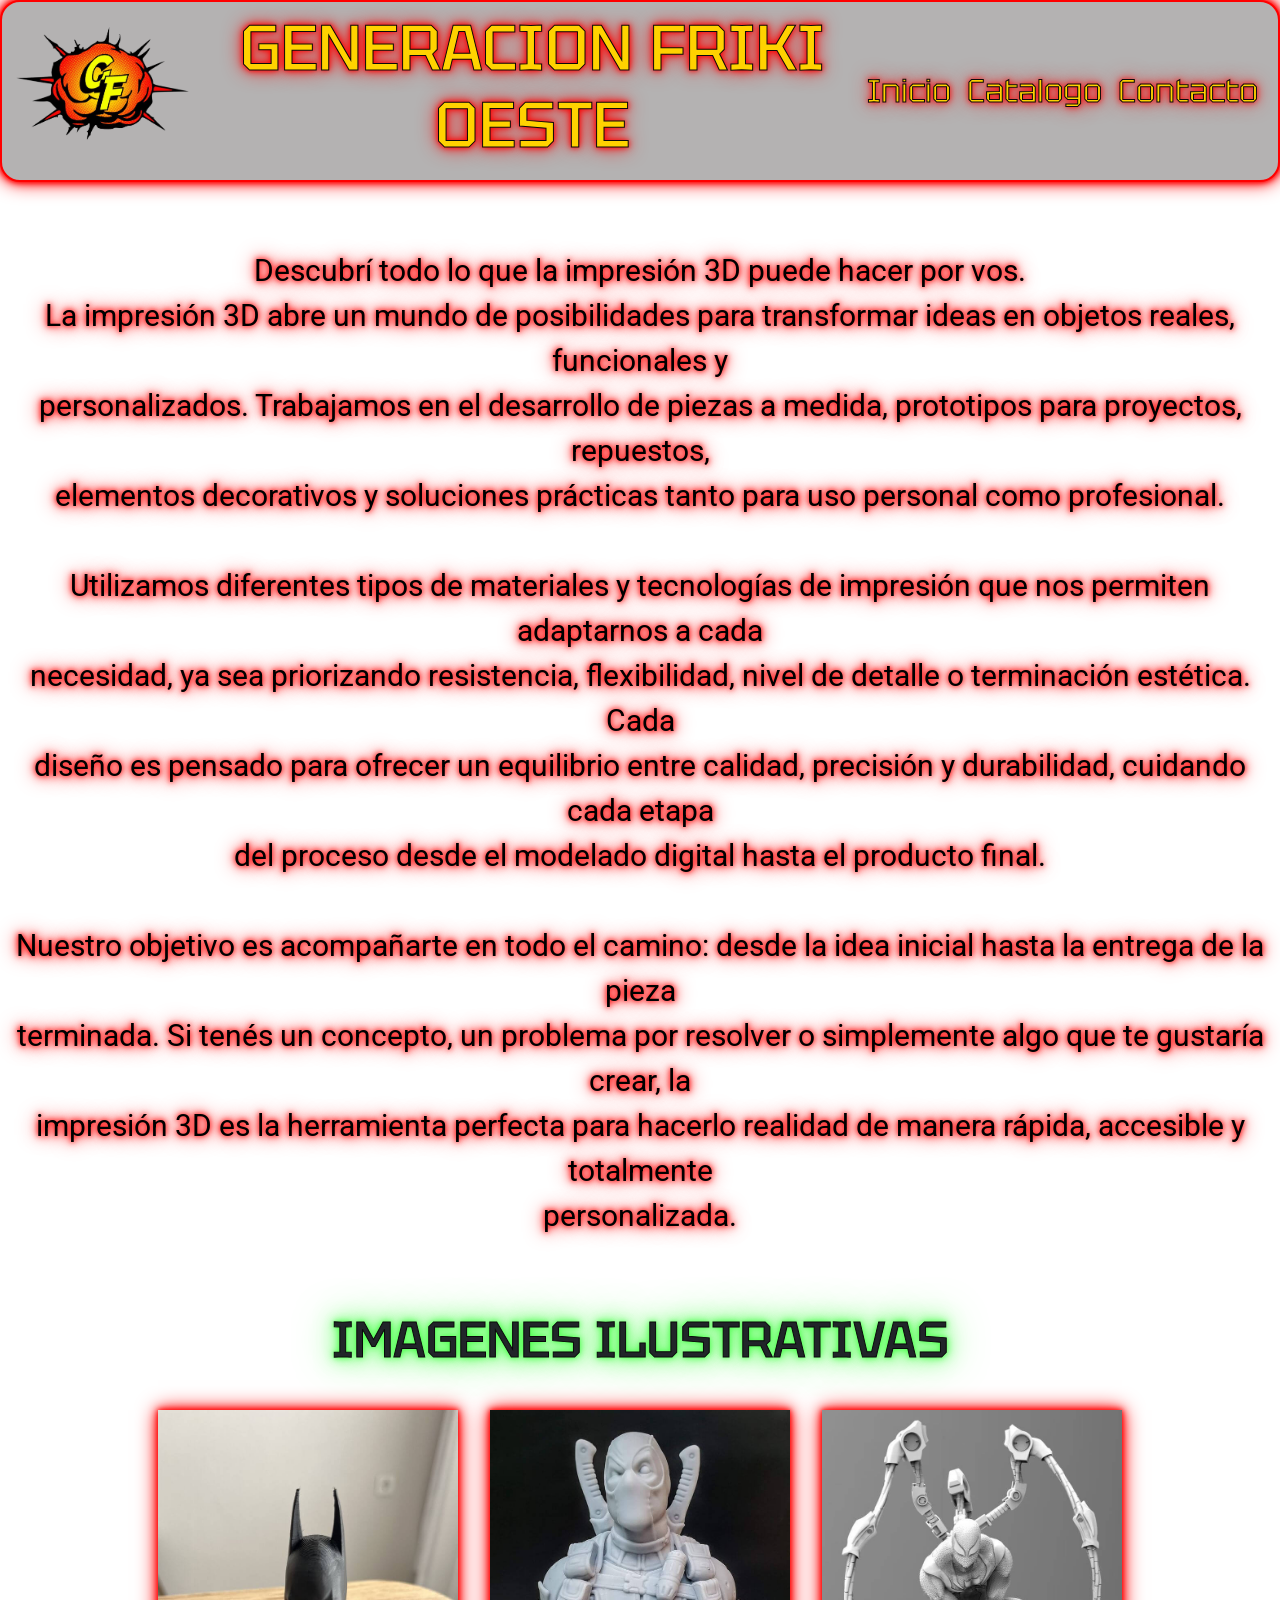
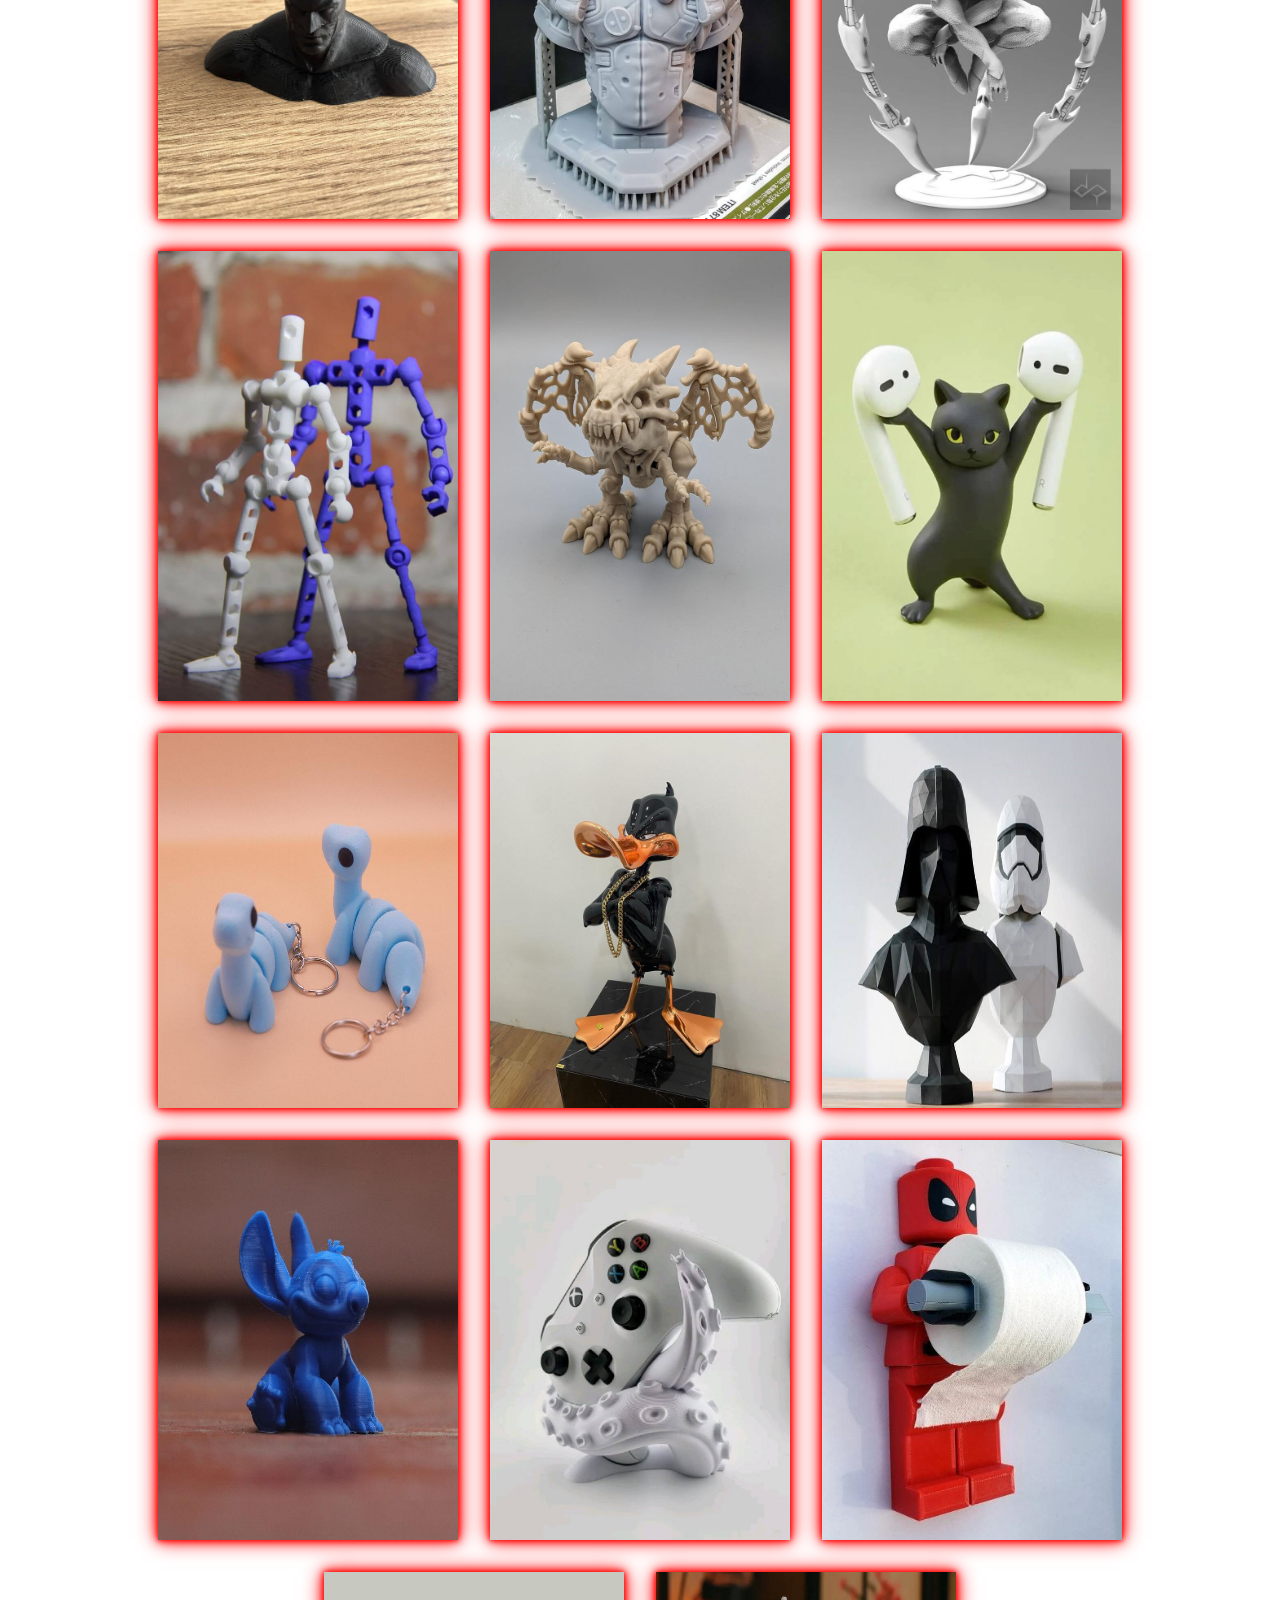
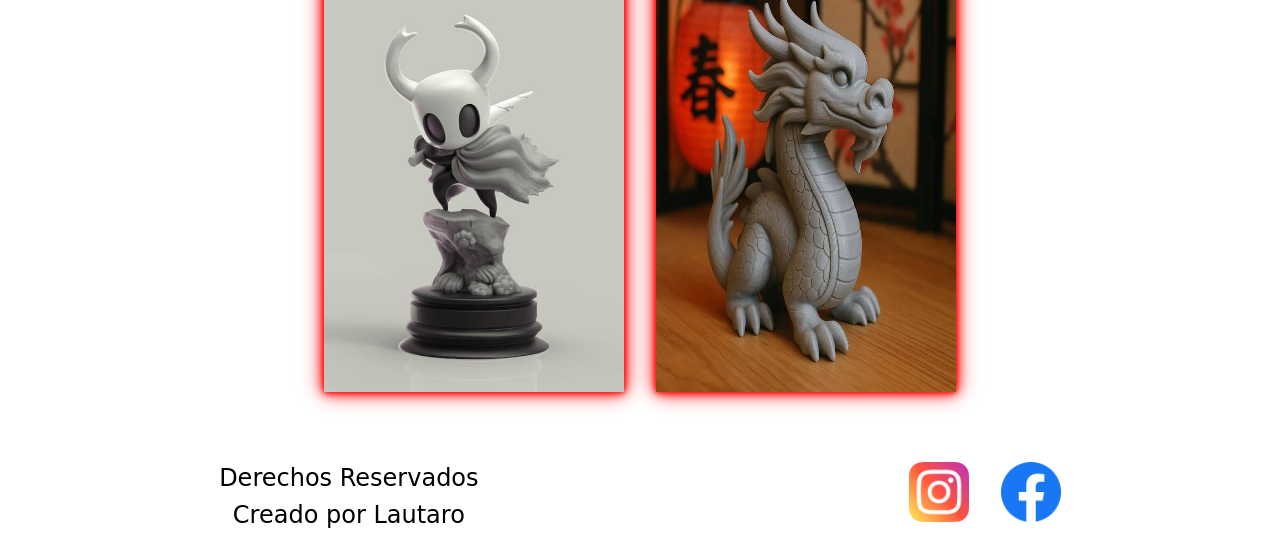
<file: index.html>
<!DOCTYPE html>
<html lang="es-ar">

<head>
    <meta charset="UTF-8">
    <meta name="viewport" content="width=device-width, initial-scale=1.0">
    <title>Generacion Friki Oeste - Home</title>
    <link href="https://cdn.jsdelivr.net/npm/bootstrap@5.3.8/dist/css/bootstrap.min.css" rel="stylesheet"
        integrity="sha384-sRIl4kxILFvY47J16cr9ZwB07vP4J8+LH7qKQnuqkuIAvNWLzeN8tE5YBujZqJLB" crossorigin="anonymous">
    <link rel="stylesheet" href="./styles/styles.css">
    <link rel="shortcut icon" href="./assets/imagenes/Logo Generacion Friki.png" type="image/x-icon">

    <!-- SEO -->
    <meta name="description" content="Impresiones 3D personalizadas con alta calidad. Diseños únicos, rápidos tiempos de entrega y precios accesibles. ¡Pedí tu modelo ahora!
Servicio de impresión 3D a medida. Convertimos tus ideas en realidad con materiales de calidad y acabados profesionales.">
<meta name="keywords" content="impresión 3D personalizada, venta de impresiones 3D, productos impresos en 3D, diseños 3D a medida, impresión 3D Argentina">
<meta name="owner" content="Lautaro Vera">
<meta name="author" content="Lautaro Vera">

<!-- OPEN GRAPH -->
<meta property="og:tittle" content="Generacion Friki Oeste - Home">
<meta property="og:url" content="https://lautaroa7x.github.io/Impresiones-3D/">
<meta property="og:image" content="https://raw.githubusercontent.com/LautaroA7X/Generacion-Friki-Oeste/refs/heads/main/assets/imagenes/Logo%20Generacion%20Friki.png">
<meta property="og:description" content="Impresiones 3D personalizadas con alta calidad. Diseños únicos, rápidos tiempos de entrega y precios accesibles. ¡Pedí tu modelo ahora!
Servicio de impresión 3D a medida. Convertimos tus ideas en realidad con materiales de calidad y acabados profesionales.">
</head>

<body>
    <header>
        <section>
            <nav class="navbar navbar-expand-lg navbar">
                <div class="container-fluid">
                    <a class="navbar-brand" href="./index.html">
                        <img src="./assets/imagenes/Logo Generacion Friki.png" alt="logo de pagina Generacion Friki Oeste" class="logo">
                    </a>
                    <h1>GENERACION FRIKI OESTE</h1>
                    <button class="navbar-toggler" type="button" data-bs-toggle="collapse" data-bs-target="#navbarNav"
                        aria-controls="navbarNav" aria-expanded="false" aria-label="Toggle navigation">
                        <span class="navbar-toggler-icon"></span>
                    </button>
                    <div class="collapse navbar-collapse" id="navbarNav">
                        <ul class="navbar-nav ms-auto">
                            <li class="nav-item">
                                <a class="nav-link" aria-current="page" href="./index.html">Inicio</a>
                            </li>
                            <li class="nav-item">
                                <a class="nav-link" href="./pages/catalogo.html">Catalogo</a>
                            </li>
                            <!-- <li class="nav-item">
                                <a class="nav-link" href="./pages/pedidos.html">Pedidos</a>
                            </li> -->
                            <!-- <li class="nav-item">
                                <a class="nav-link" href="./pages/tu_cuenta.html">Tu Cuenta</a>
                            </li> -->
                            <li class="nav-item">
                                <a class="nav-link" href="./pages/contacto.html">Contacto</a>
                            </li>
                        </ul>
                    </div>
                </div>
            </nav>
        </section>
    </header>

    <main>

        <section class="info">

            <p>Descubrí todo lo que la impresión 3D puede hacer por vos.
                La impresión 3D abre un mundo de posibilidades para transformar ideas en objetos reales, funcionales y
                personalizados. Trabajamos en el desarrollo de piezas a medida, prototipos para proyectos, repuestos,
                elementos decorativos y soluciones prácticas tanto para uso personal como profesional.

                Utilizamos diferentes tipos de materiales y tecnologías de impresión que nos permiten adaptarnos a cada
                necesidad, ya sea priorizando resistencia, flexibilidad, nivel de detalle o terminación estética. Cada
                diseño es pensado para ofrecer un equilibrio entre calidad, precisión y durabilidad, cuidando cada etapa
                del proceso desde el modelado digital hasta el producto final.

                Nuestro objetivo es acompañarte en todo el camino: desde la idea inicial hasta la entrega de la pieza
                terminada. Si tenés un concepto, un problema por resolver o simplemente algo que te gustaría crear, la
                impresión 3D es la herramienta perfecta para hacerlo realidad de manera rápida, accesible y totalmente
                personalizada.
            </p>

        </section>
        <h2 class="titulo-imagenes-ilustrativas">IMAGENES ILUSTRATIVAS</h2>
        <section class="imagenes-ilustrativas">
            <img src="./assets/imagenes/impresion 3d 1.jpg" alt="Imagen de impresion 3D" class="imagen_ilustrativa">
            <img src="./assets/imagenes/impresion 3d 2.jpg" alt="Imagen de impresion 3D" class="imagen_ilustrativa">
            <img src="./assets/imagenes/impresion 3d 3.jpg" alt="Imagen de impresion 3D" class="imagen_ilustrativa">
            <img src="./assets/imagenes/impresion 3d 4.jpg" alt="Imagen de impresion 3D" class="imagen_ilustrativa">
            <img src="./assets/imagenes/impresion 3d 5.jpg" alt="Imagen de impresion 3D" class="imagen_ilustrativa">
            <img src="./assets/imagenes/impresion 3d 6.jpg" alt="Imagen de impresion 3D" class="imagen_ilustrativa">
            <img src="./assets/imagenes/impresion 3d 7.jpg" alt="Imagen de impresion 3D" class="imagen_ilustrativa">
            <img src="./assets/imagenes/impresion 3d 8.jpg" alt="Imagen de impresion 3D" class="imagen_ilustrativa">
            <img src="./assets/imagenes/impresion 3d 9.jpg" alt="Imagen de impresion 3D" class="imagen_ilustrativa">
            <img src="./assets/imagenes/impresion 3d 10.jpg" alt="Imagen de impresion 3D" class="imagen_ilustrativa">
            <img src="./assets/imagenes/impresion 3d 11.jpg" alt="Imagen de impresion 3D" class="imagen_ilustrativa">
            <img src="./assets/imagenes/impresion 3d 12.jpg" alt="Imagen de impresion 3D" class="imagen_ilustrativa">
            <img src="./assets/imagenes/impresion 3d 13.jpg" alt="Imagen de impresion 3D" class="imagen_ilustrativa">
            <img src="./assets/imagenes/impresion 3d 14.jpg" alt="Imagen de impresion 3D" class="imagen_ilustrativa">
        </section>

    </main>

    <footer>
        <section class="derechos-de-autor">
            <h4>Derechos Reservados</h4>
            <h4>Creado por Lautaro</h4>
        </section>

        <section>
            <ul class="redes-sociales">
                <li>
                    <a href="https://www.instagram.com/generacion_friki_oeste?igsh=MWh0bnFiYmdvY2s1aw==" target="_blank">
                        <img src="./assets/logos/instagram.png" alt="Logo de Instagram" class="logo_red_social">
                    </a>
                </li>
                <li>
                    <!-- <a href="https://x.com/?lang=es" target="_blank">
                        <img src="./assets/logos/x.png" alt="Logo de X" class="logo_red_social">
                    </a> -->
                </li>
                <li>
                    <a href="https://www.facebook.com/?locale=es_LA" target="_blank">
                        <img src="./assets/logos/facebook.png" alt="Logo de Facebook" class="logo_red_social">
                    </a>
                </li>
            </ul>
        </section>

    </footer>
    <script src="https://cdn.jsdelivr.net/npm/bootstrap@5.3.8/dist/js/bootstrap.bundle.min.js"
        integrity="sha384-FKyoEForCGlyvwx9Hj09JcYn3nv7wiPVlz7YYwJrWVcXK/BmnVDxM+D2scQbITxI"
        crossorigin="anonymous"></script>
</body>

</html>
</file>
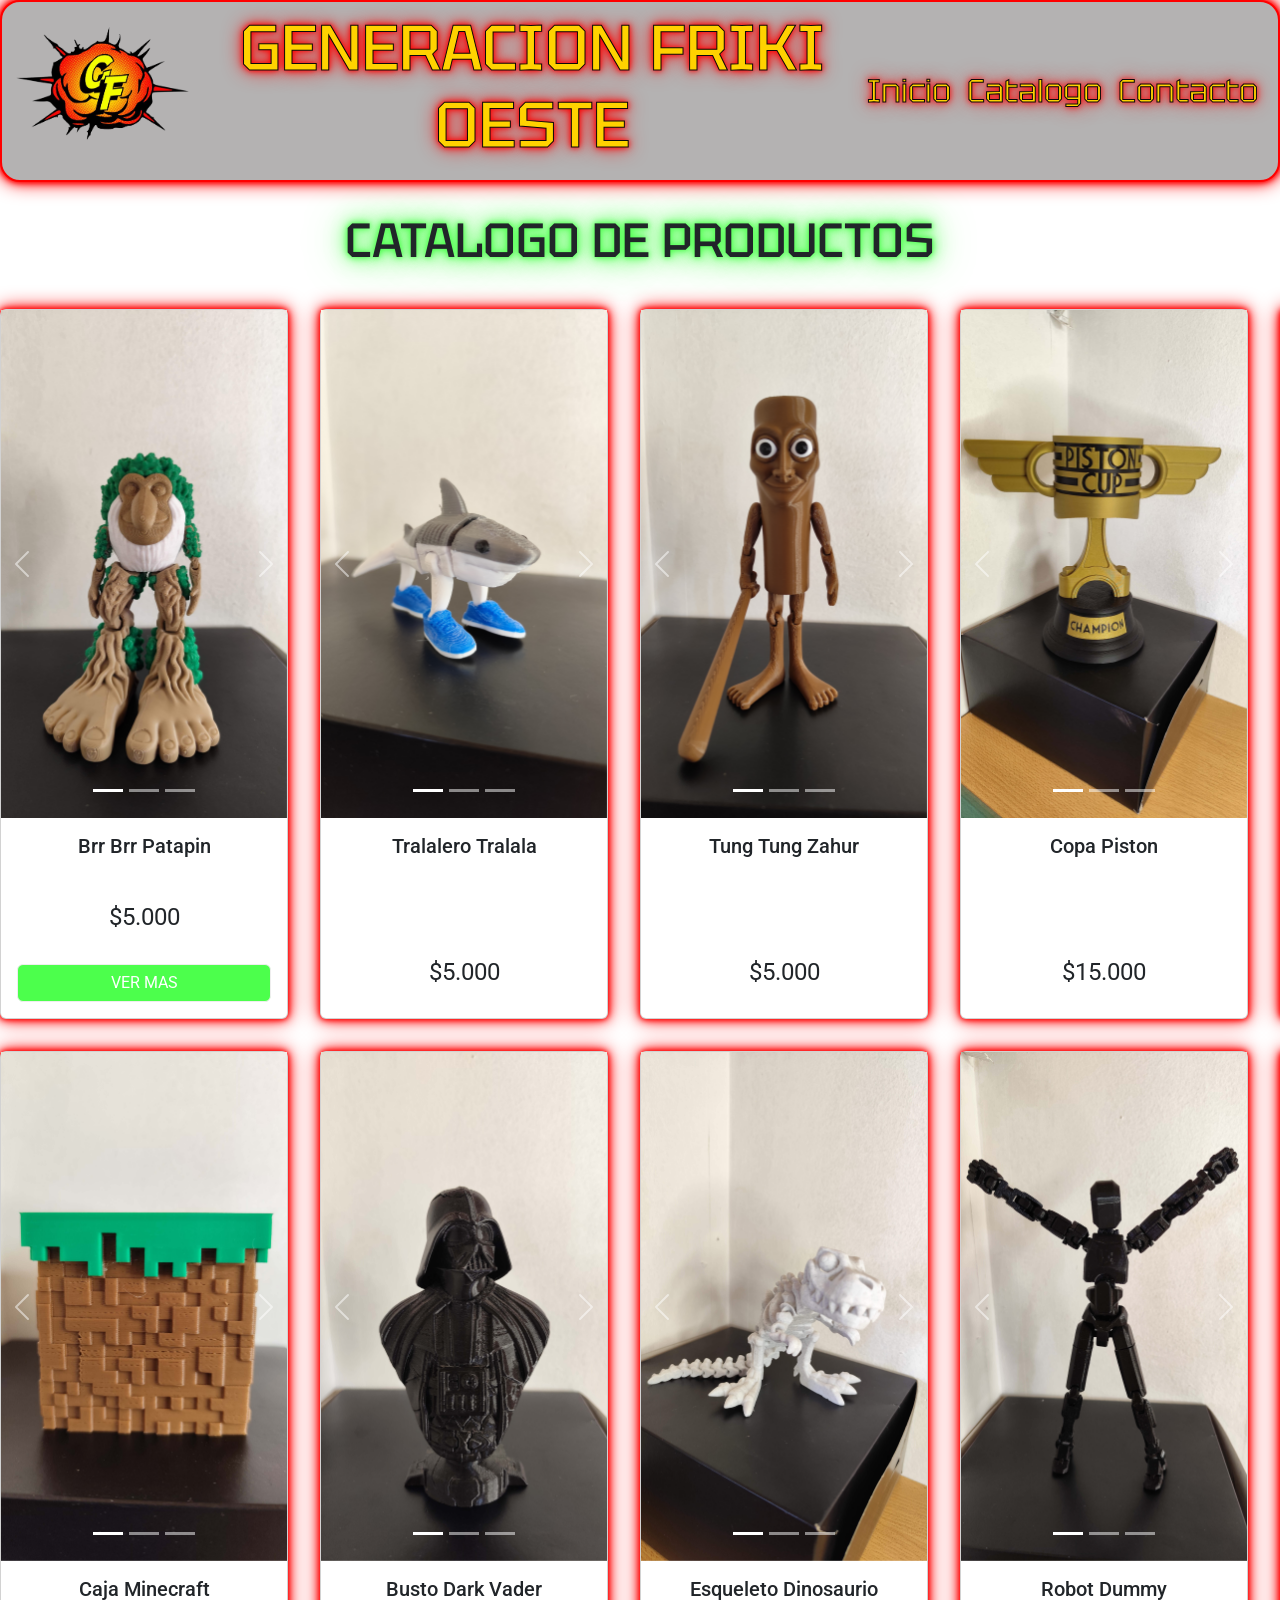
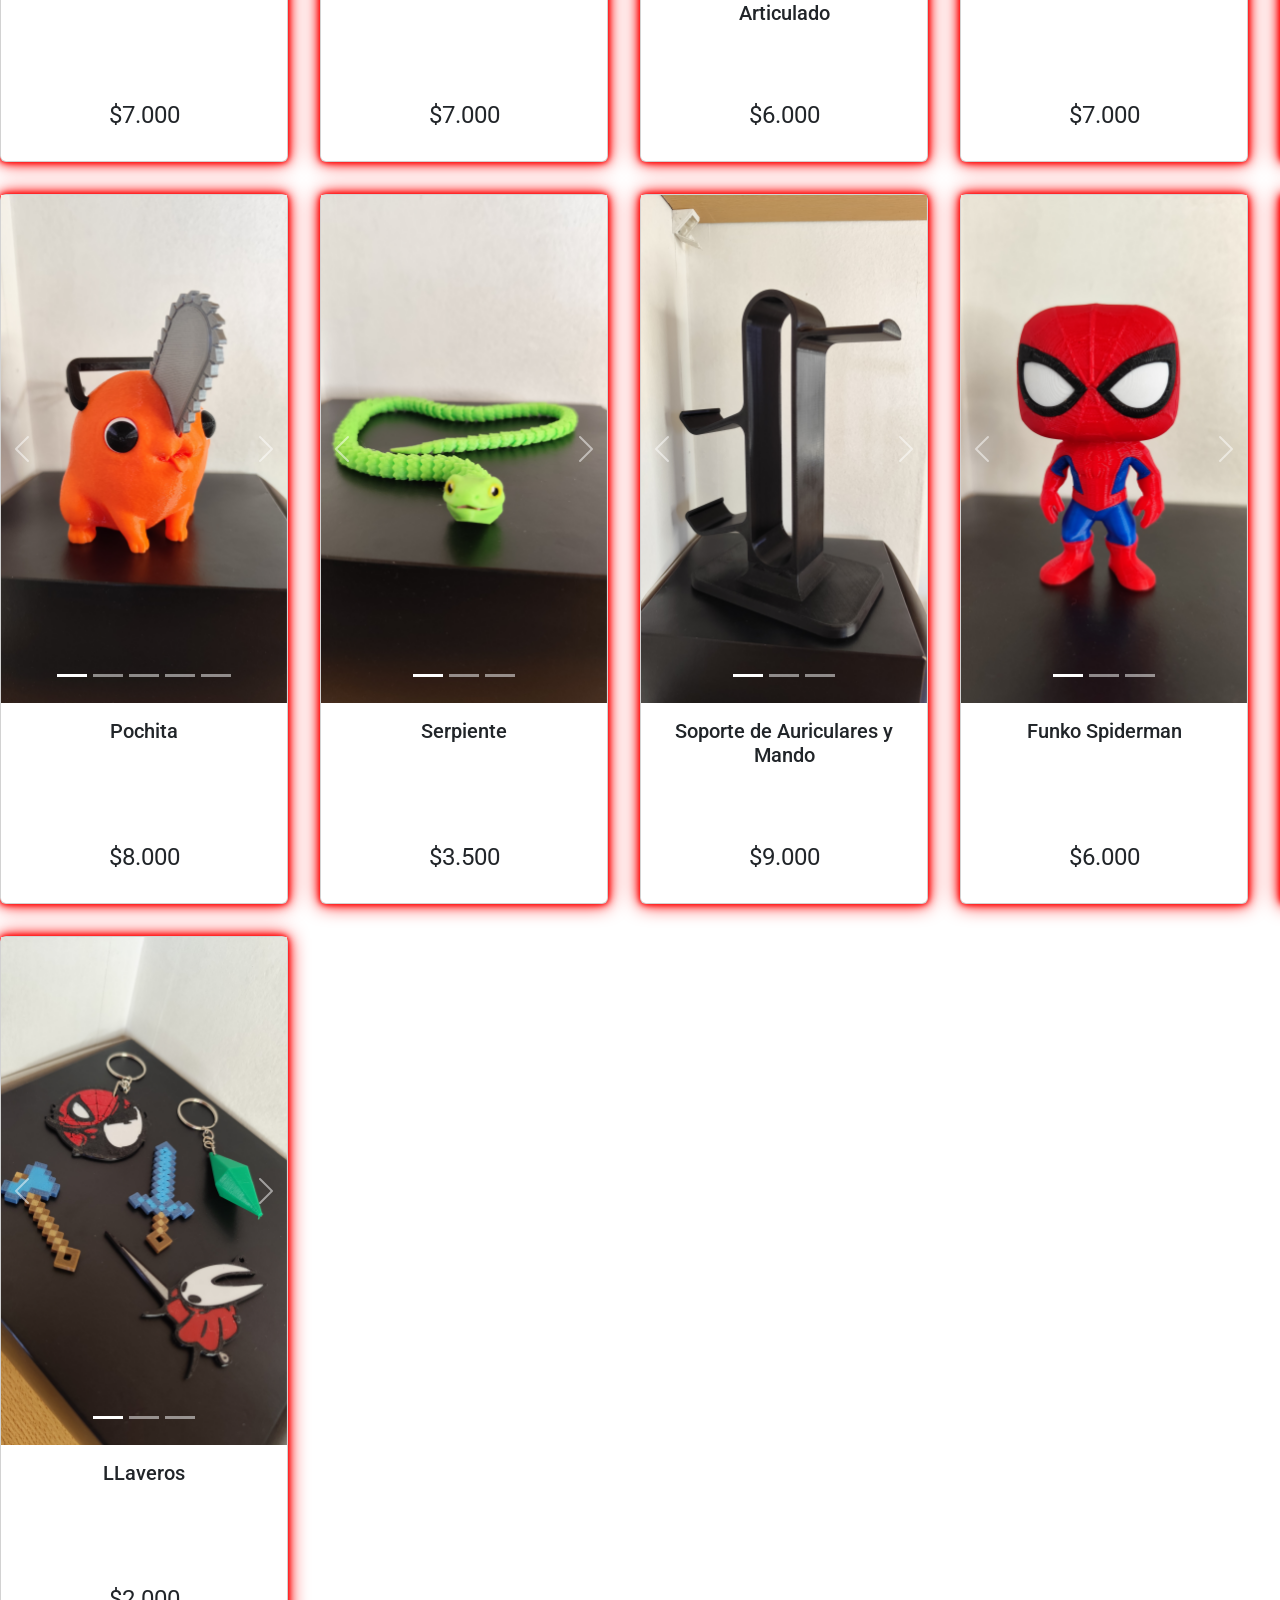
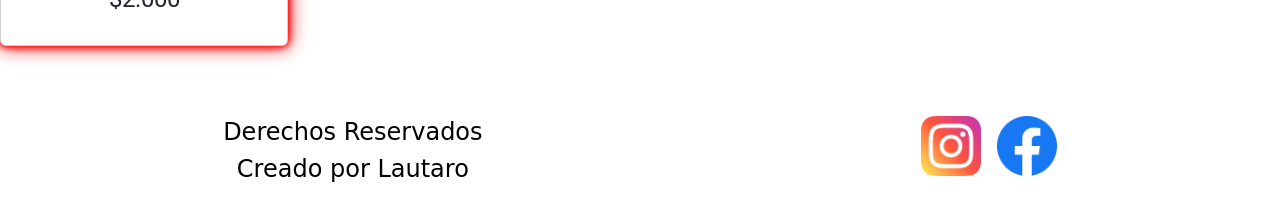
<file: pages/catalogo.html>
<!DOCTYPE html>
<html lang="es-ar">

<head>
    <meta charset="UTF-8">
    <meta name="viewport" content="width=device-width, initial-scale=1.0">
    <title>Generacion Friki Oeste - Catalogo</title>
    <link href="https://cdn.jsdelivr.net/npm/bootstrap@5.3.8/dist/css/bootstrap.min.css" rel="stylesheet"
        integrity="sha384-sRIl4kxILFvY47J16cr9ZwB07vP4J8+LH7qKQnuqkuIAvNWLzeN8tE5YBujZqJLB" crossorigin="anonymous">
    <link rel="stylesheet" href="../styles/styles.css">
    <link rel="shortcut icon" href="../assets/imagenes/Logo Generacion Friki.png" type="image/x-icon">
<!-- SEO -->
<meta name="description" content="Explorá nuestro catálogo de impresiones 3D. Descubrí productos únicos, diseños personalizados y comprá online con envío rápido.">
<meta name="keywords" content="catálogo impresión 3D, productos 3D en venta, comprar impresiones 3D, tienda impresión 3D, Modelos 3D disponibles">
<meta name="owner" content="Lautaro Vera">
<meta name="author" content="Lautaro Vera">

<!-- OPEN GRAPH -->
<meta property="og:tittle" content="Generacion Friki Oeste - Catalogo">
<meta property="og:url" content="https://lautaroa7x.github.io/Impresiones-3D/">
<meta property="og:image" content="https://raw.githubusercontent.com/LautaroA7X/Impresiones-3D/refs/heads/main/assets/imagenes/impresion%203D.png">
<meta property="og:description" content="Explorá nuestro catálogo de impresiones 3D. Descubrí productos únicos, diseños personalizados y comprá online con envío rápido.">
</head>

<body>
    <header>
        <section>
            <nav class="navbar navbar-expand-lg navbar">
                <div class="container-fluid">
                    <a class="navbar-brand" href="../index.html">
                        <img src="../assets/imagenes/Logo Generacion Friki.png" alt="logo de pagina Generacion Friki Oeste" class="logo">
                    </a>
                    <h1>GENERACION FRIKI OESTE</h1>
                    <button class="navbar-toggler" type="button" data-bs-toggle="collapse" data-bs-target="#navbarNav"
                        aria-controls="navbarNav" aria-expanded="false" aria-label="Toggle navigation">
                        <span class="navbar-toggler-icon"></span>
                    </button>
                    <div class="collapse navbar-collapse" id="navbarNav">
                        <ul class="navbar-nav ms-auto">
                            <li class="nav-item">
                                <a class="nav-link" aria-current="page" href="../index.html">Inicio</a>
                            </li>
                            <li class="nav-item">
                                <a class="nav-link" href="../pages/catalogo.html">Catalogo</a>
                            </li>
                            <!-- <li class="nav-item">
                                <a class="nav-link" href="../pages/pedidos.html">Pedidos</a>
                            </li> -->
                            <!-- <li class="nav-item">
                                <a class="nav-link" href="../pages/tu_cuenta.html">Tu Cuenta</a>
                            </li> -->
                            <li class="nav-item">
                                <a class="nav-link" href="../pages/contacto.html">Contacto</a>
                            </li>
                        </ul>
                    </div>
                </div>
            </nav>
        </section>
    </header>

    <main>
        <h2 class="titulo-catalogo">CATALOGO DE PRODUCTOS</h2>
        <section class="catalogo-de-productos">

            <article>
                <div class="card" style="width: 18rem;">
                    <div id="producto-1" class="carousel slide">
                        <div class="carousel-indicators">
                            <button type="button" data-bs-target="#producto-1" data-bs-slide-to="0"
                            class="active" aria-current="true" aria-label="Slide 1"></button>
                            <button type="button" data-bs-target="#producto-1" data-bs-slide-to="1"
                            aria-label="Slide 2"></button>
                            <button type="button" data-bs-target="#producto-1" data-bs-slide-to="2"
                            aria-label="Slide 3"></button>
                        </div>
                        <div class="carousel-inner">
                            <div class="carousel-item active">
                                <img src="../assets/imagenes/Imagenes Catalogo/brr-brr-patapin-1.jpg" class="d-block w-100" alt="imagen de una impresion en 3D de brr brr patapin">
                            </div>
                            <div class="carousel-item">
                                <img src="../assets/imagenes/Imagenes Catalogo/brr-brr-patapin-2.jpg" class="d-block w-100" alt="imagen de una impresion en 3D de brr brr patapin">
                            </div>
                            <div class="carousel-item">
                                <img src="../assets/imagenes/Imagenes Catalogo/brr-brr-patapin-3.jpg" class="d-block w-100" alt="imagen de una impresion en 3D de brr brr patapin">
                            </div>
                        </div>
                        <button class="carousel-control-prev" type="button" data-bs-target="#producto-1"
                        data-bs-slide="prev">
                        <span class="carousel-control-prev-icon" aria-hidden="true"></span>
                        <span class="visually-hidden">Previous</span>
                        </button>
                        <button class="carousel-control-next" type="button" data-bs-target="#producto-1"
                        data-bs-slide="next">
                        <span class="carousel-control-next-icon" aria-hidden="true"></span>
                        <span class="visually-hidden">Next</span>
                        </button>
                    </div>
                    <div class="card-body">
                    <h5 class="card-title">Brr Brr Patapin</h5>
                    <p class="card-text">$5.000</p>
                    <a href="./productos/brr-brr-patapin.html" class="btn btn-primary">VER MAS</a>
                    </div>
                </div>
            </article>

            <article>
                <div class="card" style="width: 18rem;">
                    <div id="producto-2" class="carousel slide">
                        <div class="carousel-indicators">
                            <button type="button" data-bs-target="#producto-2" data-bs-slide-to="0"
                            class="active" aria-current="true" aria-label="Slide 1"></button>
                            <button type="button" data-bs-target="#producto-2" data-bs-slide-to="1"
                            aria-label="Slide 2"></button>
                            <button type="button" data-bs-target="#producto-2" data-bs-slide-to="2"
                            aria-label="Slide 3"></button>
                        </div>
                        <div class="carousel-inner">
                            <div class="carousel-item active">
                                <img src="../assets/imagenes/Imagenes Catalogo/tralalero-1.jpg" class="d-block w-100" alt="imagen de una impresion en 3D de tralalero tralala">
                            </div>
                            <div class="carousel-item">
                                <img src="../assets/imagenes/Imagenes Catalogo/tralalero-2.jpg" class="d-block w-100" alt="imagen de una impresion en 3D de tralalero tralala">
                            </div>
                            <div class="carousel-item">
                                <img src="../assets/imagenes/Imagenes Catalogo/tralalero-3.jpg" class="d-block w-100" alt="imagen de una impresion en 3D de tralalero tralala">
                            </div>
                        </div>
                        <button class="carousel-control-prev" type="button" data-bs-target="#producto-2"
                        data-bs-slide="prev">
                        <span class="carousel-control-prev-icon" aria-hidden="true"></span>
                        <span class="visually-hidden">Previous</span>
                    </button>
                    <button class="carousel-control-next" type="button" data-bs-target="#producto-2"
                    data-bs-slide="next">
                    <span class="carousel-control-next-icon" aria-hidden="true"></span>
                    <span class="visually-hidden">Next</span>
                </button>
            </div>
            <div class="card-body">
                <h5 class="card-title">Tralalero Tralala</h5>
                <p class="card-text">$5.000</p>
                
                    </div>
                    </div>
            </article>

            <article>
                <div class="card" style="width: 18rem;">
                    <div id="producto-3" class="carousel slide">
                        <div class="carousel-indicators">
                            <button type="button" data-bs-target="#producto-3" data-bs-slide-to="0"
                            class="active" aria-current="true" aria-label="Slide 1"></button>
                            <button type="button" data-bs-target="#producto-3" data-bs-slide-to="1"
                            aria-label="Slide 2"></button>
                            <button type="button" data-bs-target="#producto-3" data-bs-slide-to="2"
                            aria-label="Slide 3"></button>
                        </div>
                        <div class="carousel-inner">
                            <div class="carousel-item active">
                                <img src="../assets/imagenes/Imagenes Catalogo/tung-tung-1.jpg" class="d-block w-100" alt="imagen de una impresion en 3D de Tung Tung Zahur">
                            </div>
                            <div class="carousel-item">
                                <img src="../assets/imagenes/Imagenes Catalogo/tung-tung-2.jpg" class="d-block w-100" alt="imagen de una impresion en 3D de Tung Tung Zahur">
                            </div>
                            <div class="carousel-item">
                                <img src="../assets/imagenes/Imagenes Catalogo/tung-tung-3.jpg" class="d-block w-100" alt="imagen de una impresion en 3D de Tung Tung Zahur">
                            </div>
                        </div>
                        <button class="carousel-control-prev" type="button" data-bs-target="#producto-3"
                            data-bs-slide="prev">
                            <span class="carousel-control-prev-icon" aria-hidden="true"></span>
                            <span class="visually-hidden">Previous</span>
                        </button>
                        <button class="carousel-control-next" type="button" data-bs-target="#producto-3"
                        data-bs-slide="next">
                            <span class="carousel-control-next-icon" aria-hidden="true"></span>
                            <span class="visually-hidden">Next</span>
                        </button>
                    </div>
                        <div class="card-body">
                        <h5 class="card-title">Tung Tung Zahur</h5>
                        <p class="card-text">$5.000</p>
                        
                        </div>
                </div>
            </article>

            <article>
                <div class="card" style="width: 18rem;">
                    <div id="producto-4" class="carousel slide">
                        <div class="carousel-indicators">
                            <button type="button" data-bs-target="#producto-4" data-bs-slide-to="0"
                            class="active" aria-current="true" aria-label="Slide 1"></button>
                            <button type="button" data-bs-target="#producto-4" data-bs-slide-to="1"
                            aria-label="Slide 2"></button>
                            <button type="button" data-bs-target="#producto-4" data-bs-slide-to="2"
                            aria-label="Slide 3"></button>
                        </div>
                        <div class="carousel-inner">
                            <div class="carousel-item active">
                                <img src="../assets/imagenes/Imagenes Catalogo/copa-piston-1.jpg" class="d-block w-100" alt="imagen de una impresion en 3D de copa piston">
                            </div>
                            <div class="carousel-item">
                                <img src="../assets/imagenes/Imagenes Catalogo/copa-piston-2.jpg" class="d-block w-100" alt="imagen de una impresion en 3D de copa piston">
                            </div>
                            <div class="carousel-item">
                                <img src="../assets/imagenes/Imagenes Catalogo/copa-piston-3.jpg" class="d-block w-100" alt="imagen de una impresion en 3D de copa piston">
                            </div>
                        </div>
                        <button class="carousel-control-prev" type="button" data-bs-target="#producto-4"
                        data-bs-slide="prev">
                        <span class="carousel-control-prev-icon" aria-hidden="true"></span>
                        <span class="visually-hidden">Previous</span>
                    </button>
                    <button class="carousel-control-next" type="button" data-bs-target="#producto-4"
                    data-bs-slide="next">
                    <span class="carousel-control-next-icon" aria-hidden="true"></span>
                    <span class="visually-hidden">Next</span>
                </button>
            </div>
            <div class="card-body">
                <h5 class="card-title">Copa Piston</h5>
                <p class="card-text">$15.000</p>
                
            </div>
                </div>
            </article>

            <article>
                <div class="card" style="width: 18rem;">
                    <div id="producto-5" class="carousel slide">
                        <div class="carousel-indicators">
                            <button type="button" data-bs-target="#producto-5" data-bs-slide-to="0"
                            class="active" aria-current="true" aria-label="Slide 1"></button>
                            <button type="button" data-bs-target="#producto-5" data-bs-slide-to="1"
                            aria-label="Slide 2"></button>
                            <button type="button" data-bs-target="#producto-5" data-bs-slide-to="2"
                            aria-label="Slide 3"></button>
                        </div>
                        <div class="carousel-inner">
                            <div class="carousel-item active">
                                <img src="../assets/imagenes/Imagenes Catalogo/creeper-1.jpg" class="d-block w-100" alt="imagen de una impresion en 3D de soporte de auriculares de Creeper">
                            </div>
                            <div class="carousel-item">
                                <img src="../assets/imagenes/Imagenes Catalogo/creeper-2.jpg" class="d-block w-100" alt="imagen de una impresion en 3D de soporte de auriculares de Creeper">
                            </div>
                            <div class="carousel-item">
                                <img src="../assets/imagenes/Imagenes Catalogo/creeper-3.jpg" class="d-block w-100" alt="imagen de una impresion en 3D de soporte de auriculares de Creeper">
                            </div>
                        </div>
                    <button class="carousel-control-prev" type="button" data-bs-target="#producto-5"
                        data-bs-slide="prev">
                        <span class="carousel-control-prev-icon" aria-hidden="true"></span>
                        <span class="visually-hidden">Previous</span>
                    </button>
                    <button class="carousel-control-next" type="button" data-bs-target="#producto-5"
                    data-bs-slide="next">
                        <span class="carousel-control-next-icon" aria-hidden="true"></span>
                        <span class="visually-hidden">Next</span>
                    </button>
                    </div>
                    <div class="card-body">
                        <h5 class="card-title">Soporte Creeper</h5>
                        <p class="card-text">$18.000</p>
                        
                    </div>
                </div>
            </article>

            <article>
                <div class="card" style="width: 18rem;">
                    <div id="producto-6" class="carousel slide">
                        <div class="carousel-indicators">
                            <button type="button" data-bs-target="#producto-6" data-bs-slide-to="0"
                            class="active" aria-current="true" aria-label="Slide 1"></button>
                            <button type="button" data-bs-target="#producto-6" data-bs-slide-to="1"
                            aria-label="Slide 2"></button>
                            <button type="button" data-bs-target="#producto-6" data-bs-slide-to="2"
                            aria-label="Slide 3"></button>
                        </div>
                        <div class="carousel-inner">
                            <div class="carousel-item active">
                                <img src="../assets/imagenes/Imagenes Catalogo/cubo-minecraft-1.jpg" class="d-block w-100" alt="imagen de una impresion en 3D de caja cubo de Minecraft">
                            </div>
                            <div class="carousel-item">
                                <img src="../assets/imagenes/Imagenes Catalogo/cubo-minecraft-2.jpg" class="d-block w-100" alt="imagen de una impresion en 3D de caja cubo de Minecraft">
                            </div>
                            <div class="carousel-item">
                                <img src="../assets/imagenes/Imagenes Catalogo/cubo-minecraft-3.jpg" class="d-block w-100" alt="imagen de una impresion en 3D de caja cubo de Minecraft">
                            </div>
                        </div>
                    <button class="carousel-control-prev" type="button" data-bs-target="#producto-6"
                        data-bs-slide="prev">
                        <span class="carousel-control-prev-icon" aria-hidden="true"></span>
                        <span class="visually-hidden">Previous</span>
                    </button>
                    <button class="carousel-control-next" type="button" data-bs-target="#producto-6"
                    data-bs-slide="next">
                        <span class="carousel-control-next-icon" aria-hidden="true"></span>
                        <span class="visually-hidden">Next</span>
                    </button>
                </div>
                    <div class="card-body">
                        <h5 class="card-title">Caja Minecraft</h5>
                        <p class="card-text">$7.000</p>
                        
                    </div>
                </div>
            </article>

            <article>
                <div class="card" style="width: 18rem;">
                    <div id="producto-7" class="carousel slide">
                        <div class="carousel-indicators">
                            <button type="button" data-bs-target="#producto-7" data-bs-slide-to="0"
                            class="active" aria-current="true" aria-label="Slide 1"></button>
                            <button type="button" data-bs-target="#producto-7" data-bs-slide-to="1"
                            aria-label="Slide 2"></button>
                            <button type="button" data-bs-target="#producto-7" data-bs-slide-to="2"
                            aria-label="Slide 3"></button>
                        </div>
                        <div class="carousel-inner">
                            <div class="carousel-item active">
                                <img src="../assets/imagenes/Imagenes Catalogo/dark-vader-1.jpg" class="d-block w-100" alt="imagen de una impresion en 3D de busto de Dark Vader">
                            </div>
                            <div class="carousel-item">
                                <img src="../assets/imagenes/Imagenes Catalogo/dark-vader-2.jpg" class="d-block w-100" alt="imagen de una impresion en 3D de busto de Dark Vader">
                            </div>
                            <div class="carousel-item">
                                <img src="../assets/imagenes/Imagenes Catalogo/dark-vader-3.jpg" class="d-block w-100" alt="imagen de una impresion en 3D de busto de Dark Vader">
                            </div>
                        </div>
                    <button class="carousel-control-prev" type="button" data-bs-target="#producto-7"
                        data-bs-slide="prev">
                        <span class="carousel-control-prev-icon" aria-hidden="true"></span>
                        <span class="visually-hidden">Previous</span>
                    </button>
                    <button class="carousel-control-next" type="button" data-bs-target="#producto-7"
                    data-bs-slide="next">
                        <span class="carousel-control-next-icon" aria-hidden="true"></span>
                        <span class="visually-hidden">Next</span>
                    </button>
                    </div>
                        <div class="card-body">
                            <h5 class="card-title">Busto Dark Vader</h5>
                            <p class="card-text">$7.000</p>
                            
                        </div>
                </div>
            </article>

            <article>
                <div class="card" style="width: 18rem;">
                    <div id="producto-8" class="carousel slide">
                        <div class="carousel-indicators">
                            <button type="button" data-bs-target="#producto-8" data-bs-slide-to="0"
                            class="active" aria-current="true" aria-label="Slide 1"></button>
                            <button type="button" data-bs-target="#producto-8" data-bs-slide-to="1"
                            aria-label="Slide 2"></button>
                            <button type="button" data-bs-target="#producto-8" data-bs-slide-to="2"
                            aria-label="Slide 3"></button>
                        </div>
                        <div class="carousel-inner">
                            <div class="carousel-item active">
                                <img src="../assets/imagenes/Imagenes Catalogo/dinosaurio-1.jpg" class="d-block w-100" alt="imagen de una impresion en 3D de Esqueleto de Dinosaurio">
                            </div>
                            <div class="carousel-item">
                                <img src="../assets/imagenes/Imagenes Catalogo/dinosaurio-2.jpg" class="d-block w-100" alt="imagen de una impresion en 3D de Esqueleto de Dinosaurio">
                            </div>
                            <div class="carousel-item">
                                <img src="../assets/imagenes/Imagenes Catalogo/dinosaurio-3.jpg" class="d-block w-100" alt="imagen de una impresion en 3D de Esqueleto de Dinosaurio">
                            </div>
                        </div>
                        <button class="carousel-control-prev" type="button" data-bs-target="#producto-8"
                    data-bs-slide="prev">
                        <span class="carousel-control-prev-icon" aria-hidden="true"></span>
                        <span class="visually-hidden">Previous</span>
                        </button>
                        <button class="carousel-control-next" type="button" data-bs-target="#producto-8"
                        data-bs-slide="next">
                            <span class="carousel-control-next-icon" aria-hidden="true"></span>
                            <span class="visually-hidden">Next</span>
                        </button>
                    </div>
                        <div class="card-body">
                            <h5 class="card-title">Esqueleto Dinosaurio Articulado</h5>
                            <p class="card-text">$6.000</p>
                            
                        </div>
                </div>
            </article>

            <article>
                <div class="card" style="width: 18rem;">
                    <div id="producto-9" class="carousel slide">
                        <div class="carousel-indicators">
                            <button type="button" data-bs-target="#producto-9" data-bs-slide-to="0"
                            class="active" aria-current="true" aria-label="Slide 1"></button>
                            <button type="button" data-bs-target="#producto-9" data-bs-slide-to="1"
                            aria-label="Slide 2"></button>
                            <button type="button" data-bs-target="#producto-9" data-bs-slide-to="2"
                            aria-label="Slide 3"></button>
                        </div>
                        <div class="carousel-inner">
                            <div class="carousel-item active">
                                <img src="../assets/imagenes/Imagenes Catalogo/dummy-1.jpg" class="d-block w-100" alt="imagen de una impresion en 3D de brr Jueguete Dummy">
                            </div>
                            <div class="carousel-item">
                                <img src="../assets/imagenes/Imagenes Catalogo/dummy-2.jpg" class="d-block w-100" alt="imagen de una impresion en 3D de brr Jueguete Dummy">
                            </div>
                            <div class="carousel-item">
                                <img src="../assets/imagenes/Imagenes Catalogo/dummy-3.jpg" class="d-block w-100" alt="imagen de una impresion en 3D de brr Robot Dummy">
                            </div>
                        </div>
                        <button class="carousel-control-prev" type="button" data-bs-target="#producto-9"
                        data-bs-slide="prev">
                        <span class="carousel-control-prev-icon" aria-hidden="true"></span>
                        <span class="visually-hidden">Previous</span>
                    </button>
                        <button class="carousel-control-next" type="button" data-bs-target="#producto-9"
                        data-bs-slide="next">
                            <span class="carousel-control-next-icon" aria-hidden="true"></span>
                            <span class="visually-hidden">Next</span>
                        </button>
                    </div>
                        <div class="card-body">
                            <h5 class="card-title">Robot Dummy</h5>
                            <p class="card-text">$7.000</p>
                            
                        </div>
                </div>
            </article>

            <article>
                <div class="card" style="width: 18rem;">
                    <div id="producto-10" class="carousel slide">
                        <div class="carousel-indicators">
                            <button type="button" data-bs-target="#producto-10" data-bs-slide-to="0"
                            class="active" aria-current="true" aria-label="Slide 1"></button>
                            <button type="button" data-bs-target="#producto-10" data-bs-slide-to="1"
                            aria-label="Slide 2"></button>
                            <button type="button" data-bs-target="#producto-10" data-bs-slide-to="2"
                            aria-label="Slide 3"></button>
                        </div>
                        <div class="carousel-inner">
                            <div class="carousel-item active">
                                <img src="../assets/imagenes/Imagenes Catalogo/hornet-1.jpg" class="d-block w-100" alt="imagen de una impresion en 3D de Soporte de Hornet">
                            </div>
                            <div class="carousel-item">
                                <img src="../assets/imagenes/Imagenes Catalogo/hornet-2.jpg" class="d-block w-100" alt="imagen de una impresion en 3D de Soporte de Hornet">
                            </div>
                            <div class="carousel-item">
                                <img src="../assets/imagenes/Imagenes Catalogo/hornet-3.jpg" class="d-block w-100" alt="imagen de una impresion en 3D de Soporte de Hornet">
                            </div>
                        </div>
                        <button class="carousel-control-prev" type="button" data-bs-target="#producto-10"
                        data-bs-slide="prev">
                        <span class="carousel-control-prev-icon" aria-hidden="true"></span>
                        <span class="visually-hidden">Previous</span>
                        </button>
                        <button class="carousel-control-next" type="button" data-bs-target="#producto-10"
                        data-bs-slide="next">
                            <span class="carousel-control-next-icon" aria-hidden="true"></span>
                            <span class="visually-hidden">Next</span>
                        </button>
                    </div>
                        <div class="card-body">
                            <h5 class="card-title">Soporte de mando Hornet</h5>
                            <p class="card-text">$6.500</p>
                            
                        </div>
                    </div>
            </article>

            <article>
                <div class="card" style="width: 18rem;">
                    <div id="producto-11" class="carousel slide">
                        <div class="carousel-indicators">
                            <button type="button" data-bs-target="#producto-11" data-bs-slide-to="0"
                            class="active" aria-current="true" aria-label="Slide 1"></button>
                            <button type="button" data-bs-target="#producto-11" data-bs-slide-to="1"
                            aria-label="Slide 2"></button>
                            <button type="button" data-bs-target="#producto-11" data-bs-slide-to="2"
                            aria-label="Slide 3"></button>
                            <button type="button" data-bs-target="#producto-11" data-bs-slide-to="3"
                            aria-label="Slide 4"></button>
                            <button type="button" data-bs-target="#producto-11" data-bs-slide-to="4"
                            aria-label="Slide 5"></button>
                        </div>
                        <div class="carousel-inner">
                            <div class="carousel-item active">
                                <img src="../assets/imagenes/Imagenes Catalogo/pochita-1.jpg" class="d-block w-100" alt="imagen de una impresion en 3D de Pochita">
                            </div>
                            <div class="carousel-item">
                                <img src="../assets/imagenes/Imagenes Catalogo/pochita-2.jpg" class="d-block w-100" alt="imagen de una impresion en 3D de Pochita">
                            </div>
                            <div class="carousel-item">
                                <img src="../assets/imagenes/Imagenes Catalogo/pochita-3.jpg" class="d-block w-100" alt="imagen de una impresion en 3D de Pochita">
                            </div>
                            <div class="carousel-item">
                                <img src="../assets/imagenes/Imagenes Catalogo/pochita-4.jpg" class="d-block w-100" alt="imagen de una impresion en 3D de Pochita">
                            </div>
                            <div class="carousel-item">
                                <img src="../assets/imagenes/Imagenes Catalogo/pochita-5.jpg" class="d-block w-100" alt="imagen de una impresion en 3D de Pochita">
                            </div>
                        </div>
                        <button class="carousel-control-prev" type="button" data-bs-target="#producto-11"
                        data-bs-slide="prev">
                        <span class="carousel-control-prev-icon" aria-hidden="true"></span>
                        <span class="visually-hidden">Previous</span>
                        </button>
                        <button class="carousel-control-next" type="button" data-bs-target="#producto-11"
                        data-bs-slide="next">
                            <span class="carousel-control-next-icon" aria-hidden="true"></span>
                            <span class="visually-hidden">Next</span>
                        </button>
                    </div>
                <div class="card-body">
                            <h5 class="card-title">Pochita</h5>
                            <p class="card-text">$8.000</p>
                            
                </div>
                </div>
            </article>

            <article>
                <div class="card" style="width: 18rem;">
                    <div id="producto-12" class="carousel slide">
                        <div class="carousel-indicators">
                            <button type="button" data-bs-target="#producto-12" data-bs-slide-to="0"
                            class="active" aria-current="true" aria-label="Slide 1"></button>
                            <button type="button" data-bs-target="#producto-12" data-bs-slide-to="1"
                            aria-label="Slide 2"></button>
                            <button type="button" data-bs-target="#producto-12" data-bs-slide-to="2"
                            aria-label="Slide 3"></button>
                        </div>
                        <div class="carousel-inner">
                            <div class="carousel-item active">
                                <img src="../assets/imagenes/Imagenes Catalogo/serpiente-1.jpg" class="d-block w-100" alt="imagen de una impresion en 3D de Serpiente">
                            </div>
                            <div class="carousel-item">
                                <img src="../assets/imagenes/Imagenes Catalogo/serpiente-2.jpg" class="d-block w-100" alt="imagen de una impresion en 3D de Serpiente">
                            </div>
                            <div class="carousel-item">
                                <img src="../assets/imagenes/Imagenes Catalogo/serpiente-3.jpg" class="d-block w-100" alt="imagen de una impresion en 3D de Serpiente">
                            </div>
                        </div>
                        <button class="carousel-control-prev" type="button" data-bs-target="#producto-12"
                        data-bs-slide="prev">
                        <span class="carousel-control-prev-icon" aria-hidden="true"></span>
                        <span class="visually-hidden">Previous</span>
                        </button>
                        <button class="carousel-control-next" type="button" data-bs-target="#producto-12"
                        data-bs-slide="next">
                            <span class="carousel-control-next-icon" aria-hidden="true"></span>
                            <span class="visually-hidden">Next</span>
                        </button>
                    </div>
                        <div class="card-body">
                            <h5 class="card-title">Serpiente</h5>
                            <p class="card-text">$3.500</p>
                            
                        </div>
                </div>
            </article>

            <article>
                <div class="card" style="width: 18rem;">
                    <div id="producto-13" class="carousel slide">
                        <div class="carousel-indicators">
                            <button type="button" data-bs-target="#producto-13" data-bs-slide-to="0"
                            class="active" aria-current="true" aria-label="Slide 1"></button>
                            <button type="button" data-bs-target="#producto-13" data-bs-slide-to="1"
                            aria-label="Slide 2"></button>
                            <button type="button" data-bs-target="#producto-13" data-bs-slide-to="2"
                            aria-label="Slide 3"></button>
                        </div>
                        <div class="carousel-inner">
                            <div class="carousel-item active">
                                <img src="../assets/imagenes/Imagenes Catalogo/soporte-1.jpg" class="d-block w-100" alt="imagen de una impresion en 3D de Soporte de Auriculares">
                            </div>
                            <div class="carousel-item">
                                <img src="../assets/imagenes/Imagenes Catalogo/soporte-2.jpg" class="d-block w-100" alt="imagen de una impresion en 3D de Soporte de Auriculares">
                            </div>
                            <div class="carousel-item">
                                <img src="../assets/imagenes/Imagenes Catalogo/soporte-3.jpg" class="d-block w-100" alt="imagen de una impresion en 3D de Soporte de Auriculares">
                            </div>
                        </div>
                        <button class="carousel-control-prev" type="button" data-bs-target="#producto-13"
                        data-bs-slide="prev">
                        <span class="carousel-control-prev-icon" aria-hidden="true"></span>
                        <span class="visually-hidden">Previous</span>
                        </button>
                        <button class="carousel-control-next" type="button" data-bs-target="#producto-13"
                        data-bs-slide="next">
                            <span class="carousel-control-next-icon" aria-hidden="true"></span>
                            <span class="visually-hidden">Next</span>
                        </button>
                    </div>
                        <div class="card-body">
                            <h5 class="card-title">Soporte de Auriculares y Mando</h5>
                            <p class="card-text">$9.000</p>
                            
                        </div>
        </div>
            </article>

            <article>
                <div class="card" style="width: 18rem;">
                    <div id="producto-14" class="carousel slide">
                        <div class="carousel-indicators">
                            <button type="button" data-bs-target="#producto-14" data-bs-slide-to="0"
                            class="active" aria-current="true" aria-label="Slide 1"></button>
                            <button type="button" data-bs-target="#producto-14" data-bs-slide-to="1"
                            aria-label="Slide 2"></button>
                            <button type="button" data-bs-target="#producto-14" data-bs-slide-to="2"
                            aria-label="Slide 3"></button>
                        </div>
                        <div class="carousel-inner">
                            <div class="carousel-item active">
                                <img src="../assets/imagenes/Imagenes Catalogo/spiderman-1.jpg" class="d-block w-100" alt="imagen de una impresion en 3D de Spiderman">
                            </div>
                            <div class="carousel-item">
                                <img src="../assets/imagenes/Imagenes Catalogo/spiderman-2.jpg" class="d-block w-100" alt="imagen de una impresion en 3D de Spiderman">
                            </div>
                            <div class="carousel-item">
                                <img src="../assets/imagenes/Imagenes Catalogo/spiderman-3.jpg" class="d-block w-100" alt="imagen de una impresion en 3D de Spiderman">
                            </div>
                        </div>
                        <button class="carousel-control-prev" type="button" data-bs-target="#producto-14"
                        data-bs-slide="prev">
                        <span class="carousel-control-prev-icon" aria-hidden="true"></span>
                        <span class="visually-hidden">Previous</span>
                        </button>
                        <button class="carousel-control-next" type="button" data-bs-target="#producto-14"
                    data-bs-slide="next">
                            <span class="carousel-control-next-icon" aria-hidden="true"></span>
                            <span class="visually-hidden">Next</span>
                        </button>
                    </div>
            <div class="card-body">
                            <h5 class="card-title">Funko Spiderman</h5>
                            <p class="card-text">$6.000</p>
                            
                    </div>
                </div>
            </article>

            <article>
                <div class="card" style="width: 18rem;">
                    <div id="producto-15" class="carousel slide">
                        <div class="carousel-indicators">
                            <button type="button" data-bs-target="#producto-15" data-bs-slide-to="0"
                            class="active" aria-current="true" aria-label="Slide 1"></button>
                            <button type="button" data-bs-target="#producto-15" data-bs-slide-to="1"
                            aria-label="Slide 2"></button>
                            <button type="button" data-bs-target="#producto-15" data-bs-slide-to="2"
                            aria-label="Slide 3"></button>
                        </div>
                        <div class="carousel-inner">
                            <div class="carousel-item active">
                                <img src="../assets/imagenes/Imagenes Catalogo/venom-1.jpg" class="d-block w-100" alt="imagen de una impresion en 3D de Venom">
                            </div>
                            <div class="carousel-item">
                                <img src="../assets/imagenes/Imagenes Catalogo/venom-2.jpg" class="d-block w-100" alt="imagen de una impresion en 3D de Venom">
                            </div>
                            <div class="carousel-item">
                                <img src="../assets/imagenes/Imagenes Catalogo/venom-3.jpg" class="d-block w-100" alt="imagen de una impresion en 3D de Venom">
                            </div>
                        </div>
                        <button class="carousel-control-prev" type="button" data-bs-target="#producto-15"
                        data-bs-slide="prev">
                        <span class="carousel-control-prev-icon" aria-hidden="true"></span>
                        <span class="visually-hidden">Previous</span>
                        </button>
                        <button class="carousel-control-next" type="button" data-bs-target="#producto-15"
                        data-bs-slide="next">
                            <span class="carousel-control-next-icon" aria-hidden="true"></span>
                            <span class="visually-hidden">Next</span>
                        </button>
                    </div>
                        <div class="card-body">
                            <h5 class="card-title">Funko Venom</h5>
                            <p class="card-text">$6.000</p>
                            
                        </div>
                </div>
            </article>

            <article>
                <div class="card" style="width: 18rem;">
                    <div id="producto-16" class="carousel slide">
                        <div class="carousel-indicators">
                            <button type="button" data-bs-target="#producto-16" data-bs-slide-to="0"
                            class="active" aria-current="true" aria-label="Slide 1"></button>
                            <button type="button" data-bs-target="#producto-16" data-bs-slide-to="1"
                            aria-label="Slide 2"></button>
                            <button type="button" data-bs-target="#producto-16" data-bs-slide-to="2"
                            aria-label="Slide 3"></button>
                        </div>
                        <div class="carousel-inner">
                            <div class="carousel-item active">
                                <img src="../assets/imagenes/Imagenes Catalogo/llaveros.jpg" class="d-block w-100" alt="imagen de impresiones en 3D de llaveros varios">
                            </div>
                            <div class="carousel-item">
                                <img src="../assets/imagenes/Imagenes Catalogo/llaveros.jpg" class="d-block w-100" alt="imagen de impresiones en 3D de llaveros varios">
                            </div>
                            <div class="carousel-item">
                                <img src="../assets/imagenes/Imagenes Catalogo/llaveros.jpg" class="d-block w-100" alt="imagen de impresiones en 3D de llaveros varios">
                            </div>
                        </div>
                        <button class="carousel-control-prev" type="button" data-bs-target="#producto-16"
                        data-bs-slide="prev">
                        <span class="carousel-control-prev-icon" aria-hidden="true"></span>
                        <span class="visually-hidden">Previous</span>
                        </button>
                        <button class="carousel-control-next" type="button" data-bs-target="#producto-16"
                        data-bs-slide="next">
                            <span class="carousel-control-next-icon" aria-hidden="true"></span>
                            <span class="visually-hidden">Next</span>
                        </button>
                    </div>
                        <div class="card-body">
                            <h5 class="card-title">LLaveros</h5>
                            <p class="card-text">$2.000</p>
                            
                        </div>
        </div>
            </article>
    
    </section>
    
</main>

    <footer>
        <section class="derechos-de-autor">
            <h4>Derechos Reservados</h4>
            <h4>Creado por Lautaro</h4>
        </section>
        <section>
            <ul class="redes-sociales">
                <li>
                    <a href="https://www.instagram.com/generacion_friki_oeste?igsh=MWh0bnFiYmdvY2s1aw==" target="_blank">
                        <img src="../assets/logos/instagram.png" alt="Logo de Instagram" class="logo_red_social">
                    </a>
                </li>

                <!-- <li>
                    <a href="https://x.com/?lang=es" target="_blank">
                        <img src="../assets/logos/x.png" alt="Logo de X" class="logo_red_social">
                    </a>
                </li> -->

                <li>
                    <a href="https://www.facebook.com/?locale=es_LA" target="_blank">
                        <img src="../assets/logos/facebook.png" alt="Logo de Facebook" class="logo_red_social">
                    </a>
                </li>
            </ul>
        </section>
    </footer>
    <script src="https://cdn.jsdelivr.net/npm/bootstrap@5.3.8/dist/js/bootstrap.bundle.min.js"
        integrity="sha384-FKyoEForCGlyvwx9Hj09JcYn3nv7wiPVlz7YYwJrWVcXK/BmnVDxM+D2scQbITxI"
        crossorigin="anonymous"></script>
</body>

</html>
</file>
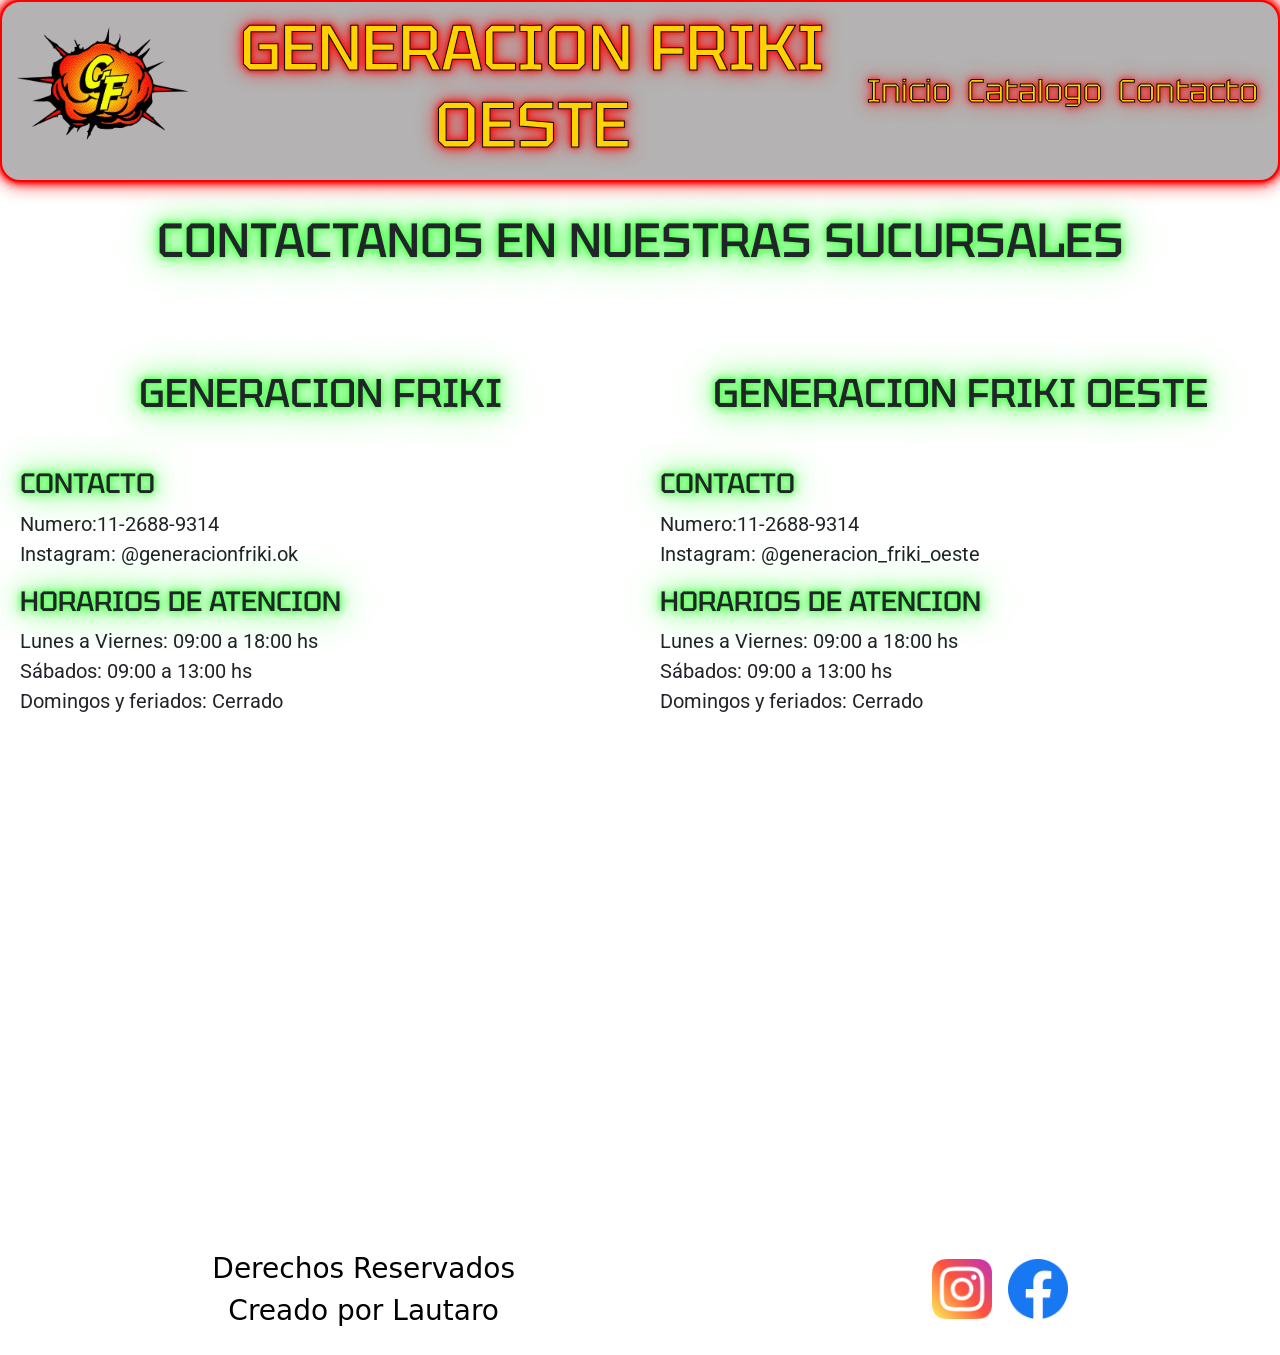
<file: pages/contacto.html>
<!DOCTYPE html>
<html lang="es-ar">
<head>
    <meta charset="UTF-8">
    <meta name="viewport" content="width=device-width, initial-scale=1.0">
    <title>Generacion Friki Oeste - Contacto</title>
    <link href="https://cdn.jsdelivr.net/npm/bootstrap@5.3.8/dist/css/bootstrap.min.css" rel="stylesheet" integrity="sha384-sRIl4kxILFvY47J16cr9ZwB07vP4J8+LH7qKQnuqkuIAvNWLzeN8tE5YBujZqJLB" crossorigin="anonymous">
    <link rel="stylesheet" href="../styles/styles.css">
    <link rel="shortcut icon" href="../assets/imagenes/Logo Generacion Friki.png" type="image/x-icon">

    <!-- SEO -->
<meta name="description" content="Contactanos para realizar tu pedido de impresión 3D personalizada. Respondemos rápido y te asesoramos en tu diseño.">
<meta name="keywords" content="contacto impresión 3D, pedido impresión 3D, consulta diseño 3D, servicio impresión 3D, impresión 3D personalizada contacto">
<meta name="owner" content="Lautaro Vera">
<meta name="author" content="Lautaro Vera">

<!-- OPEN GRAPH -->
<meta property="og:tittle" content="Generacion Friki Oeste - Contacto">
<meta property="og:url" content="https://lautaroa7x.github.io/Impresiones-3D/">
<meta property="og:image" content="https://raw.githubusercontent.com/LautaroA7X/Impresiones-3D/refs/heads/main/assets/imagenes/impresion%203D.png">
<meta property="og:description" content="Contactanos para realizar tu pedido de impresión 3D personalizada. Respondemos rápido y te asesoramos en tu diseño.">
</head>
<body>
    <header>
        <section>
            <nav class="navbar navbar-expand-lg navbar">
                <div class="container-fluid">
                    <a class="navbar-brand" href="../index.html">
                        <img src="../assets/imagenes/Logo Generacion Friki.png" alt="logo de pagina Generacion Friki Oeste" class="logo">
                    </a>
                    <h1>GENERACION FRIKI OESTE</h1>
                    <button class="navbar-toggler" type="button" data-bs-toggle="collapse" data-bs-target="#navbarNav"
                        aria-controls="navbarNav" aria-expanded="false" aria-label="Toggle navigation">
                        <span class="navbar-toggler-icon"></span>
                    </button>
                    <div class="collapse navbar-collapse" id="navbarNav">
                        <ul class="navbar-nav ms-auto">
                            <li class="nav-item">
                                <a class="nav-link" aria-current="page" href="../index.html">Inicio</a>
                            </li>
                            <li class="nav-item">
                                <a class="nav-link" href="../pages/catalogo.html">Catalogo</a>
                            </li>
                            <!-- <li class="nav-item">
                                <a class="nav-link" href="../pages/pedidos.html">Pedidos</a>
                            </li>
                            <li class="nav-item">
                                <a class="nav-link" href="../pages/tu_cuenta.html">Tu Cuenta</a>
                            </li> -->
                            <li class="nav-item">
                                <a class="nav-link" href="../pages/contacto.html">Contacto</a>
                            </li>
                        </ul>
                    </div>
                </div>
            </nav>
        </section>
    </header>
    
    <main>
        <h2 class="titulo-contacto">CONTACTANOS EN NUESTRAS SUCURSALES</h2>
        <section>
            <article class="info-generacion-friki">
                <h2>GENERACION FRIKI</h2>
                <div>
                <h3>CONTACTO</h3>
                <p>Numero:11-2688-9314
                    Instagram: @generacionfriki.ok
                </p>
                </div>
                <div>
                <h3>HORARIOS DE ATENCION</h3>
                <P>Lunes a Viernes: 09:00 a 18:00 hs
                    Sábados: 09:00 a 13:00 hs
                    Domingos y feriados: Cerrado</P>
                </div>
                <iframe src="https://www.google.com/maps/embed?pb=!1m18!1m12!1m3!1d3270.6476179259585!2d-58.388892787906244!3d-34.940373575243584!2m3!1f0!2f0!3f0!3m2!1i1024!2i768!4f13.1!3m3!1m2!1s0x95bd2b28710c856d%3A0x5fa0a042dbeff383!2sCam%20Real%20Guernica%2C%20B1862%20Guernica%2C%20Provincia%20de%20Buenos%20Aires!5e0!3m2!1ses!2sar!4v1776575808590!5m2!1ses!2sar" width="600" height="450" style="border:0;" allowfullscreen="" loading="lazy" referrerpolicy="no-referrer-when-downgrade"></iframe>
            </article>

            <article class="info-generacion-friki-oeste">
                <h2>GENERACION FRIKI OESTE</h2>
                <div>
                <h3>CONTACTO</h3>
                <p>Numero:11-2688-9314
                    Instagram: @generacion_friki_oeste
                </p>
                </div>
                <div>
                <h3>HORARIOS DE ATENCION</h3>
                <P>Lunes a Viernes: 09:00 a 18:00 hs
                    Sábados: 09:00 a 13:00 hs
                    Domingos y feriados: Cerrado</P>
                </div>
                <iframe src="https://www.google.com/maps/embed?pb=!1m18!1m12!1m3!1d3277.600403498288!2d-58.60911238791324!3d-34.765657565957!2m3!1f0!2f0!3f0!3m2!1i1024!2i768!4f13.1!3m3!1m2!1s0x95bcc50048df4abd%3A0x803c0b1f48f1451c!2sBarrio%20independencia!5e0!3m2!1ses!2sar!4v1776575656535!5m2!1ses!2sar" width="600" height="450" style="border:0;" allowfullscreen="" loading="lazy" referrerpolicy="no-referrer-when-downgrade"></iframe>
            </article>

        </section>
        </main>
        
        <footer>
            <section class="derechos-de-autor">
                <h3>Derechos Reservados</h3>
                <h3>Creado por Lautaro</h3>
        </section>
        <section>
            <ul class="redes-sociales">
                <li>
                    <a href="https://www.instagram.com/generacion_friki_oeste?igsh=MWh0bnFiYmdvY2s1aw==" target="_blank">
                        <img src="../assets/logos/instagram.png" alt="Logo de Instagram" class="logo_red_social">
                    </a>
                </li>
                
                <!-- <li>
                    <a href="https://x.com/?lang=es" target="_blank">
                        <img src="../assets/logos/x.png" alt="Logo de X" class="logo_red_social">
                    </a>
                </li> -->
                
                <li>
                    <a href="https://www.facebook.com/?locale=es_LA" target="_blank">
                        <img src="../assets/logos/facebook.png" alt="Logo de Facebook" class="logo_red_social">
                    </a>
                </li>
            </ul>
        </section>
    </footer>
    <script src="https://cdn.jsdelivr.net/npm/bootstrap@5.3.8/dist/js/bootstrap.bundle.min.js" integrity="sha384-FKyoEForCGlyvwx9Hj09JcYn3nv7wiPVlz7YYwJrWVcXK/BmnVDxM+D2scQbITxI" crossorigin="anonymous"></script>
</body>
</html>
</file>
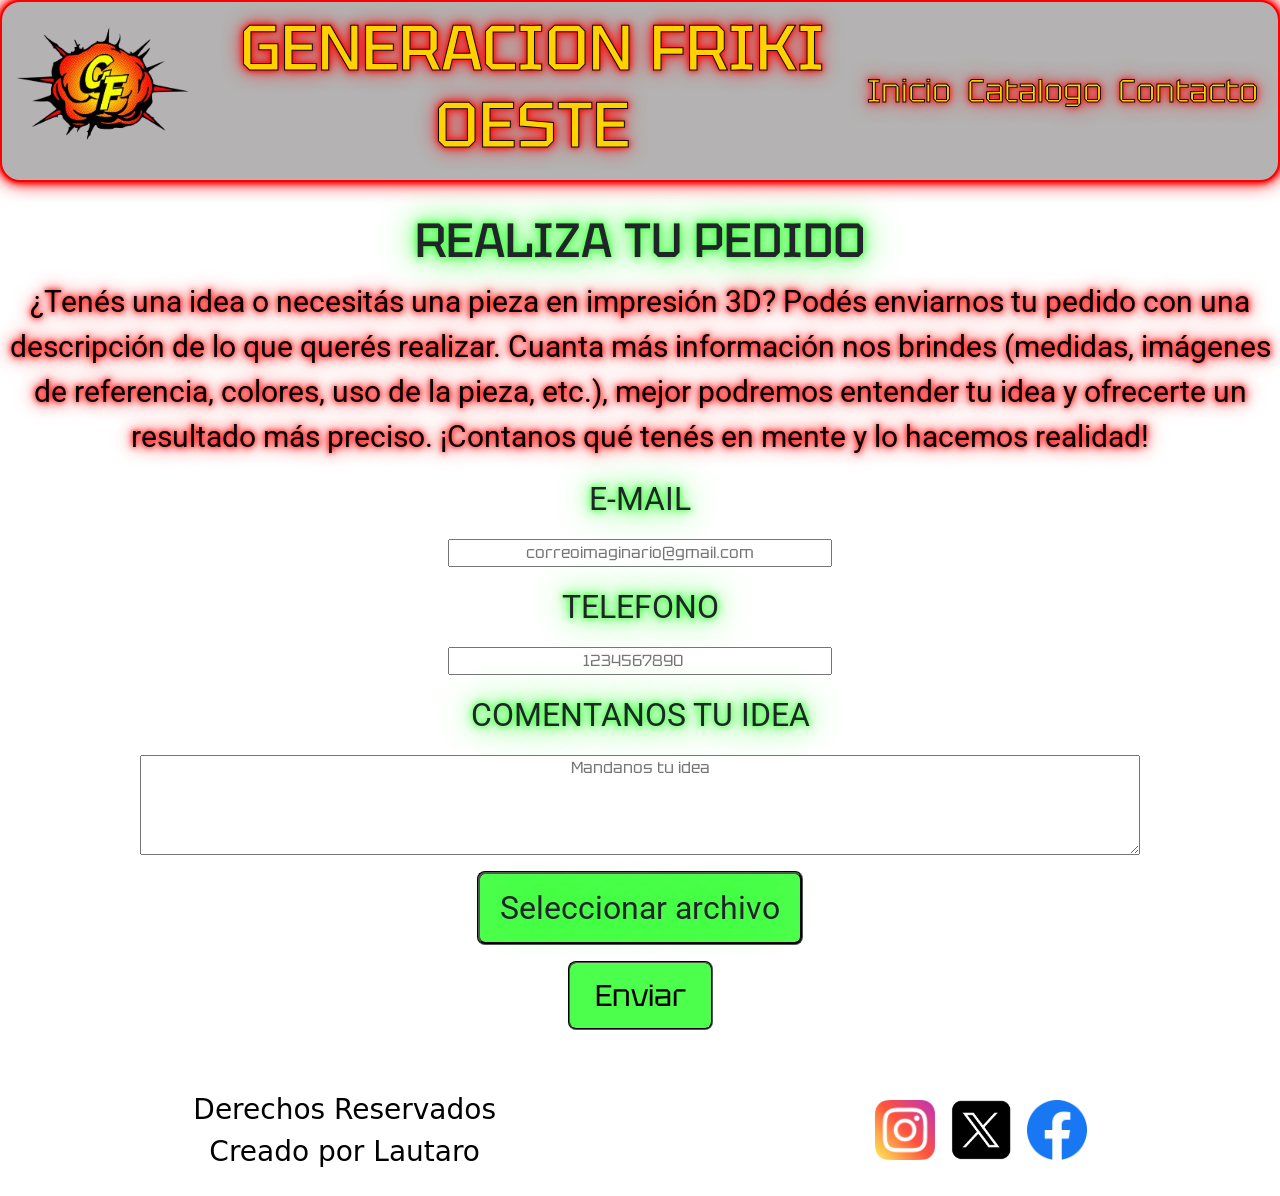
<file: pages/pedidos.html>
<!DOCTYPE html>
<html lang="es-ar">
<head>
    <meta charset="UTF-8">
    <meta name="viewport" content="width=device-width, initial-scale=1.0">
    <title>Generacion Friki Oeste- Pedidos</title>
    <link href="https://cdn.jsdelivr.net/npm/bootstrap@5.3.8/dist/css/bootstrap.min.css" rel="stylesheet" integrity="sha384-sRIl4kxILFvY47J16cr9ZwB07vP4J8+LH7qKQnuqkuIAvNWLzeN8tE5YBujZqJLB" crossorigin="anonymous">
    <link rel="stylesheet" href="../styles/styles.css">
    <link rel="shortcut icon" href="../assets/imagenes/Logo Generacion Friki.png" type="image/x-icon">

<!-- SEO -->
    <meta name="description" content="Enviá tu idea y pedí tu impresión 3D personalizada. Creamos diseños a medida con alta calidad y asesoramiento.">
    <meta name="keywords" content="pedido impresión 3D personalizada, diseño 3D a medida, enviar idea impresión 3D, crear modelo 3D personalizado, servicio impresión 3D a pedido">
    <meta name="owner" content="Lautaro Vera">
    <meta name="author" content="Lautaro Vera">

<!-- OPEN GRAPH -->
    <meta property="og:tittle" content="Generacion Friki Oeste - Pedidos">
    <meta property="og:url" content="https://lautaroa7x.github.io/Impresiones-3D/">
    <meta property="og:image" content="https://raw.githubusercontent.com/LautaroA7X/Impresiones-3D/refs/heads/main/assets/imagenes/impresion%203D.png">
    <meta property="og:description" content="Enviá tu idea y pedí tu impresión 3D personalizada. Creamos diseños a medida con alta calidad y asesoramiento.">
</head>
<body>
    <header>
        <section>
            <nav class="navbar navbar-expand-lg navbar">
                <div class="container-fluid">
                    <a class="navbar-brand" href="../index.html">
                        <img src="../assets/imagenes/Logo Generacion Friki.png" alt="logo de pagina Generacion Friki Oeste" class="logo">
                    </a>
                    <h1>GENERACION FRIKI OESTE</h1>
                    <button class="navbar-toggler" type="button" data-bs-toggle="collapse" data-bs-target="#navbarNav"
                        aria-controls="navbarNav" aria-expanded="false" aria-label="Toggle navigation">
                        <span class="navbar-toggler-icon"></span>
                    </button>
                    <div class="collapse navbar-collapse" id="navbarNav">
                        <ul class="navbar-nav ms-auto">
                            <li class="nav-item">
                                <a class="nav-link" aria-current="page" href="../index.html">Inicio</a>
                            </li>
                            <li class="nav-item">
                                <a class="nav-link" href="../pages/catalogo.html">Catalogo</a>
                            </li>
                            <!-- <li class="nav-item">
                                <a class="nav-link" href="../pages/pedidos.html">Pedidos</a>
                            </li>
                            <li class="nav-item">
                                <a class="nav-link" href="../pages/tu_cuenta.html">Tu Cuenta</a>
                            </li> -->
                            <li class="nav-item">
                                <a class="nav-link" href="../pages/contacto.html">Contacto</a>
                            </li>
                        </ul>
                    </div>
                </div>
            </nav>
        </section>
    </header>

    <main>
        <h2 class="titulo-pedidos">REALIZA TU PEDIDO</h2>

        <p class="text-ideas">¿Tenés una idea o necesitás una pieza en impresión 3D? Podés enviarnos tu pedido con una descripción de lo que querés realizar. Cuanta más información nos brindes (medidas, imágenes de referencia, colores, uso de la pieza, etc.), mejor podremos entender tu idea y ofrecerte un resultado más preciso. ¡Contanos qué tenés en mente y lo hacemos realidad!
        </p>

        <form class="ideas">
            <label>E-MAIL</label>
            <input type="email" placeholder="correoimaginario@gmail.com">

            <label>TELEFONO</label>
            <input type="number" placeholder="1234567890">

            <label>COMENTANOS TU IDEA</label>
            <textarea placeholder="Mandanos tu idea"></textarea>
            <label for="archivo" class="boton-archivo">Seleccionar archivo</label>
            <input type="file" id="archivo" hidden>
            <button type="submit">Enviar</button>
        </form>

    </main>

    <footer>
        <section class="derechos-de-autor">
            <h3>Derechos Reservados</h3>
            <h3>Creado por Lautaro</h3>
        </section>
        <section>
        <ul class="redes-sociales">
                <li>
                    <a href="https://www.instagram.com" target="_blank">
                        <img src="../assets/logos/instagram.png" alt="Logo de Instagram" class="logo_red_social">
                    </a>
                </li>
                
                <li>
                    <a href="https://x.com/?lang=es" target="_blank">
                        <img src="../assets/logos/x.png" alt="Logo de X" class="logo_red_social">
                    </a>
                </li>
                
                <li>
                    <a href="https://www.facebook.com/?locale=es_LA" target="_blank">
                        <img src="../assets/logos/facebook.png" alt="Logo de Facebook" class="logo_red_social">
                    </a>
                </li>
            </ul>
        </section>
        
    </footer>
    <script src="https://cdn.jsdelivr.net/npm/bootstrap@5.3.8/dist/js/bootstrap.bundle.min.js" integrity="sha384-FKyoEForCGlyvwx9Hj09JcYn3nv7wiPVlz7YYwJrWVcXK/BmnVDxM+D2scQbITxI" crossorigin="anonymous"></script>
</body>
</html>
</file>
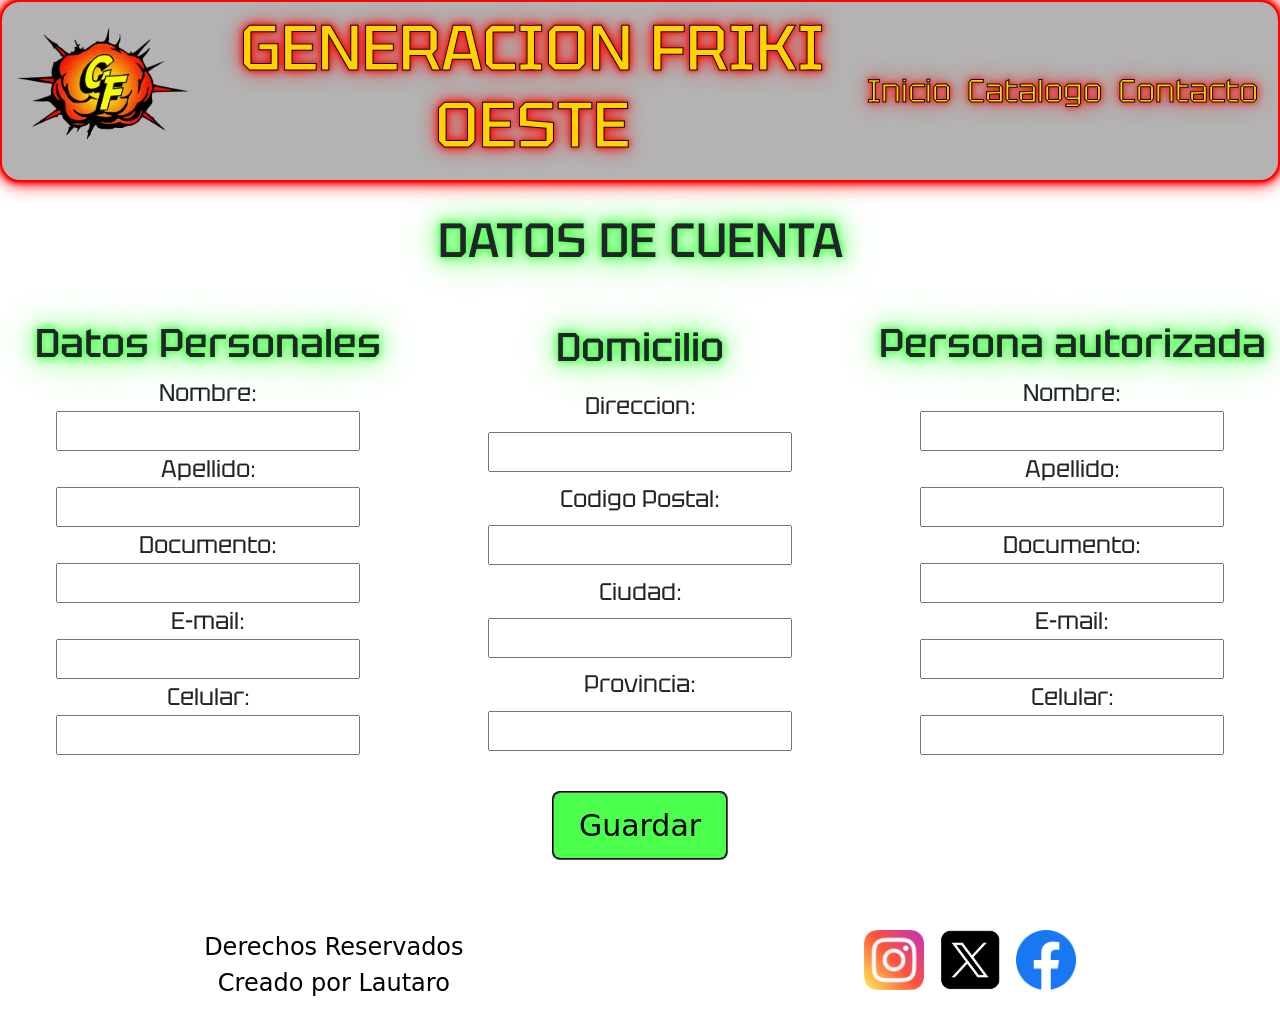
<file: pages/tu_cuenta.html>
<!DOCTYPE html>
<html lang="es-ar">
<head>
    <meta charset="UTF-8">
    <meta name="viewport" content="width=device-width, initial-scale=1.0">
    <title>Generacion Friki Oeste - Cuenta</title>
    <link href="https://cdn.jsdelivr.net/npm/bootstrap@5.3.8/dist/css/bootstrap.min.css" rel="stylesheet" integrity="sha384-sRIl4kxILFvY47J16cr9ZwB07vP4J8+LH7qKQnuqkuIAvNWLzeN8tE5YBujZqJLB" crossorigin="anonymous">
    <link rel="stylesheet" href="../styles/styles.css">
    <link rel="shortcut icon" href="../assets/imagenes/Logo Generacion Friki.png" type="image/x-icon">
    <!-- SEO -->
    <meta name="description" content="Accedé a tu cuenta para gestionar tus pedidos, datos personales y seguir el estado de tus impresiones 3D.">
    <meta name="keywords" content="cuenta usuario impresión 3D,perfil cliente tienda 3D,acceso cuenta pedidos 3D,gestión de cuenta 3D,usuario tienda impresión 3D">
    <meta name="owner" content="Lautaro Vera">
    <meta name="author" content="Lautaro Vera">

<!-- OPEN GRAPH -->
    <meta property="og:tittle" content="Generacion Friki Oeste - Cuenta">
    <meta property="og:url" content="https://lautaroa7x.github.io/Impresiones-3D/">
    <meta property="og:image" content="https://raw.githubusercontent.com/LautaroA7X/Impresiones-3D/refs/heads/main/assets/imagenes/impresion%203D.png">
    <meta property="og:description" content="Accedé a tu cuenta para gestionar tus pedidos, datos personales y seguir el estado de tus impresiones 3D.">
</head>

<body>
    <header>
        <section>
            <nav class="navbar navbar-expand-lg navbar">
                <div class="container-fluid">
                    <a class="navbar-brand" href="../index.html">
                        <img src="../assets/imagenes/Logo Generacion Friki.png" alt="logo de pagina Generacion Friki Oeste" class="logo">
                    </a>
                    <h1>GENERACION FRIKI OESTE</h1>
                    <button class="navbar-toggler" type="button" data-bs-toggle="collapse" data-bs-target="#navbarNav"
                        aria-controls="navbarNav" aria-expanded="false" aria-label="Toggle navigation">
                        <span class="navbar-toggler-icon"></span>
                    </button>
                    <div class="collapse navbar-collapse" id="navbarNav">
                        <ul class="navbar-nav ms-auto">
                            <li class="nav-item">
                                <a class="nav-link" aria-current="page" href="../index.html">Inicio</a>
                            </li>
                            <li class="nav-item">
                                <a class="nav-link" href="../pages/catalogo.html">Catalogo</a>
                            </li>
                            <!-- <li class="nav-item">
                                <a class="nav-link" href="../pages/pedidos.html">Pedidos</a>
                            </li>
                            <li class="nav-item">
                                <a class="nav-link" href="../pages/tu_cuenta.html">Tu Cuenta</a>
                            </li> -->
                            <li class="nav-item">
                                <a class="nav-link" href="../pages/contacto.html">Contacto</a>
                            </li>
                        </ul>
                    </div>
                </div>
            </nav>
        </section>
    </header>

    <main>
        <h2 class="titulo-datos-de-cuenta">DATOS DE CUENTA</h2>
        <form class="tu-cuenta">
            <section class="datos-personales">
                <h2>Datos Personales</h2>
                <label>Nombre:</label>
                <input type="text">

                <label>Apellido:</label>
                <input type="text">

                <label>Documento:</label>
                <input type="text">

                <label>E-mail:</label>
                <input type="text">

                <label>Celular:</label>
                <input type="number">
            </section>
            <section class="datos-domicilio">
                <h2>Domicilio</h2>
                <label>Direccion:</label>
                <input type="text">
                
                <label>Codigo Postal:</label>
                <input type="number">
                
                <label>Ciudad:</label>
                <input type="text">
                
                <label>Provincia:</label>
                <input type="text">
            </section>
            <section class="datos-persona-autorizada">
                <h2>Persona autorizada</h2>
                <label>Nombre:</label>
                <input type="text">

                <label>Apellido:</label>
                <input type="text">

                <label>Documento:</label>
                <input type="text">

                <label>E-mail:</label>
                <input type="text">

                <label>Celular:</label>
                <input type="number">
            </section>
            <button type="submit">Guardar</button>
        </form>

    </main>

    <footer>
        <section class="derechos-de-autor">
            <h4>Derechos Reservados</h4>
            <h4>Creado por Lautaro</h4>
        </section>
        <section>
            <ul class="redes-sociales">
                <li>
                    <a href="https://www.instagram.com" target="_blank">
                        <img src="../assets/logos/instagram.png" alt="Logo de Instagram" class="logo_red_social">
                    </a>
                </li>
                
                <li>
                    <a href="https://x.com/?lang=es" target="_blank">
                        <img src="../assets/logos/x.png" alt="Logo de X" class="logo_red_social">
                    </a>
                </li>
                
                <li>
                    <a href="https://www.facebook.com/?locale=es_LA" target="_blank">
                        <img src="../assets/logos/facebook.png" alt="Logo de Facebook" class="logo_red_social">
                    </a>
                </li>
            </ul>
        </section>
    </footer>
    <script src="https://cdn.jsdelivr.net/npm/bootstrap@5.3.8/dist/js/bootstrap.bundle.min.js" integrity="sha384-FKyoEForCGlyvwx9Hj09JcYn3nv7wiPVlz7YYwJrWVcXK/BmnVDxM+D2scQbITxI" crossorigin="anonymous"></script>
</body>
</html>
</file>
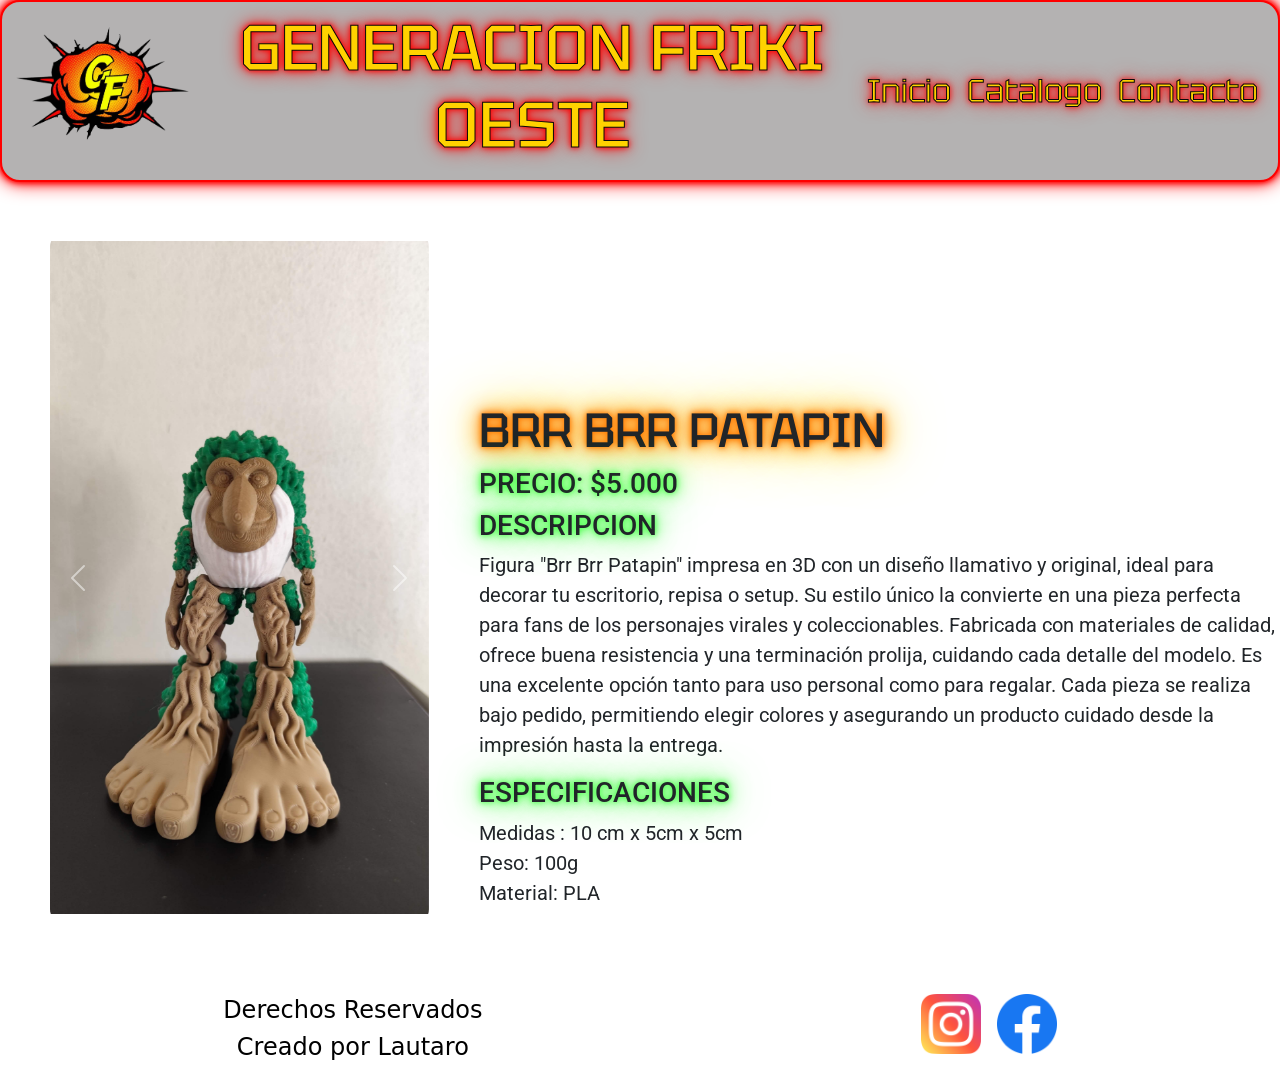
<file: pages/productos/brr-brr-patapin.html>
<!DOCTYPE html>
<html lang="en">

<head>
    <meta charset="UTF-8">
    <meta name="viewport" content="width=device-width, initial-scale=1.0">
    <title>GF - BRR BRR PATAPIN</title>
    <link href="https://cdn.jsdelivr.net/npm/bootstrap@5.3.8/dist/css/bootstrap.min.css" rel="stylesheet"
        integrity="sha384-sRIl4kxILFvY47J16cr9ZwB07vP4J8+LH7qKQnuqkuIAvNWLzeN8tE5YBujZqJLB" crossorigin="anonymous">
    <link rel="stylesheet" href="../../styles/styles.css">
    <link rel="shortcut icon" href="../../assets/imagenes/Logo Generacion Friki.png" type="image/x-icon">
    <!-- SEO -->
    <meta name="description"
        content="Explorá nuestro catálogo de impresiones 3D. Descubrí productos únicos, diseños personalizados y comprá online con envío rápido.">
    <meta name="keywords"
        content="catálogo impresión 3D, productos 3D en venta, comprar impresiones 3D, tienda impresión 3D, Modelos 3D disponibles">
    <meta name="owner" content="Lautaro Vera">
    <meta name="author" content="Lautaro Vera">

    <!-- OPEN GRAPH -->
    <meta property="og:tittle" content="Generacion Friki Oeste - Catalogo">
    <meta property="og:url" content="https://lautaroa7x.github.io/Impresiones-3D/">
    <meta property="og:image"
        content="https://raw.githubusercontent.com/LautaroA7X/Impresiones-3D/refs/heads/main/assets/imagenes/impresion%203D.png">
    <meta property="og:description"
        content="Explorá nuestro catálogo de impresiones 3D. Descubrí productos únicos, diseños personalizados y comprá online con envío rápido.">
</head>

<body>
    <header>
        <header>
            <section>
                <nav class="navbar navbar-expand-lg navbar">
                    <div class="container-fluid">
                        <a class="navbar-brand" href="../../index.html">
                            <img src="../../assets/imagenes/Logo Generacion Friki.png"
                                alt="logo de pagina Generacion Friki Oeste" class="logo">
                        </a>
                        <h1>GENERACION FRIKI OESTE</h1>
                        <button class="navbar-toggler" type="button" data-bs-toggle="collapse"
                            data-bs-target="#navbarNav" aria-controls="navbarNav" aria-expanded="false"
                            aria-label="Toggle navigation">
                            <span class="navbar-toggler-icon"></span>
                        </button>
                        <div class="collapse navbar-collapse" id="navbarNav">
                            <ul class="navbar-nav ms-auto">
                                <li class="nav-item">
                                    <a class="nav-link" aria-current="page" href="../../index.html">Inicio</a>
                                </li>
                                <li class="nav-item">
                                    <a class="nav-link" href="../../pages/catalogo.html">Catalogo</a>
                                </li>
                                <!-- <li class="nav-item">
                                <a class="nav-link" href="../pages/pedidos.html">Pedidos</a>
                            </li> -->
                                <!-- <li class="nav-item">
                                <a class="nav-link" href="../pages/tu_cuenta.html">Tu Cuenta</a>
                            </li> -->
                                <li class="nav-item">
                                    <a class="nav-link" href="../../pages/contacto.html">Contacto</a>
                                </li>
                            </ul>
                        </div>
                    </div>
                </nav>
            </section>
        </header>

        <main>
            <section>
                <article class="producto-carousel">

                    <div id="carouselExample" class="carousel slide">
                        <div class="carousel-inner">
                            <div class="carousel-item active">
                                <img src="../../assets/imagenes/Imagenes Catalogo/brr-brr-patapin-1.jpg" class="d-block w-100" alt="iamgen de figura de brr brr patapin impresa en 3D">
                            </div>
                            <div class="carousel-item">
                                <img src="../../assets/imagenes/Imagenes Catalogo/brr-brr-patapin-2.jpg" class="d-block w-100" alt="iamgen de figura de brr brr patapin impresa en 3D">
                            </div>
                            <div class="carousel-item">
                                <img src="../../assets/imagenes/Imagenes Catalogo/brr-brr-patapin-3.jpg" class="d-block w-100" alt="iamgen de figura de brr brr patapin impresa en 3D">
                            </div>
                        </div>
                        <button class="carousel-control-prev" type="button" data-bs-target="#carouselExample"
                        data-bs-slide="prev">
                        <span class="carousel-control-prev-icon" aria-hidden="true"></span>
                        <span class="visually-hidden">Previous</span>
                        </button>
                    <button class="carousel-control-next" type="button" data-bs-target="#carouselExample"
                    data-bs-slide="next">
                    <span class="carousel-control-next-icon" aria-hidden="true"></span>
                    <span class="visually-hidden">Next</span>
                    </button>
                    </div>
                </article>
                <article class="especificaciones">
                    <h2 class="titulo-producto">BRR BRR PATAPIN</h2>
                    <h3>PRECIO: $5.000</h3>
                    <h3>DESCRIPCION</h3>
                    <P>Figura "Brr Brr Patapin" impresa en 3D con un diseño llamativo y original, ideal para decorar tu escritorio, repisa o setup. Su estilo único la convierte en una pieza perfecta para fans de los personajes virales y coleccionables.
    
    Fabricada con materiales de calidad, ofrece buena resistencia y una terminación prolija, cuidando cada detalle del modelo. Es una excelente opción tanto para uso personal como para regalar.
    
    Cada pieza se realiza bajo pedido, permitiendo elegir colores y asegurando un producto cuidado desde la impresión hasta la entrega.</P>
                    <h3>ESPECIFICACIONES</h3>
                    <ul>
                        <li>Medidas : 10 cm x 5cm x 5cm</li>
                        <li>Peso: 100g</li>
                        <li>Material: PLA</li>
                    </ul>

                </article>

            </section>
        </main>

        <footer>
            <section class="derechos-de-autor">
                <h4>Derechos Reservados</h4>
                <h4>Creado por Lautaro</h4>
            </section>
            <section>
                <ul class="redes-sociales">
                    <li>
                        <a href="https://www.instagram.com/generacion_friki_oeste?igsh=MWh0bnFiYmdvY2s1aw=="
                            target="_blank">
                            <img src="../../assets/logos/instagram.png" alt="Logo de Instagram" class="logo_red_social">
                        </a>
                    </li>

                    <!-- <li>
                    <a href="https://x.com/?lang=es" target="_blank">
                        <img src="../assets/logos/x.png" alt="Logo de X" class="logo_red_social">
                    </a>
                </li> -->

                    <li>
                        <a href="https://www.facebook.com/?locale=es_LA" target="_blank">
                            <img src="../../assets/logos/facebook.png" alt="Logo de Facebook" class="logo_red_social">
                        </a>
                    </li>
                </ul>
            </section>
        </footer>
</body>
<script src="https://cdn.jsdelivr.net/npm/bootstrap@5.3.8/dist/js/bootstrap.bundle.min.js"
    integrity="sha384-FKyoEForCGlyvwx9Hj09JcYn3nv7wiPVlz7YYwJrWVcXK/BmnVDxM+D2scQbITxI"
    crossorigin="anonymous"></script>

</html>
</file>
<file: styles/styles.css>
@import url("https://fonts.googleapis.com/css2?family=Tektur:wght@400..900&display=swap");
@import url("https://fonts.googleapis.com/css2?family=Roboto:ital,wght@0,100..900;1,100..900&family=Tektur:wght@400..900&display=swap");
body {
  background-color: white;
  background-repeat: no-repeat;
  background-position: center;
  background-size: cover;
  background-attachment: fixed;
}

.navbar {
  background-color: #b4b2b2;
  border-radius: 20px;
  justify-content: end;
  border: 2px solid #ff0000;
  box-shadow: 0 0 5px #ff0000, 0 0 10px #ff0000, 0 0 20px #ff0000;
}

.nav-link {
  font-family: tektur;
  font-size: 2rem;
  color: #FFD200;
  text-shadow: 0 0 5px #ff0000, 0 0 10px #ff0000, 0 0 20px #ff0000;
  -webkit-text-stroke: 1px #0a0a0a;
}

h1 {
  text-align: center;
  font-family: tektur;
  font-size: 4rem;
  color: #FFD200;
  text-shadow: 0 0 5px #ff0000, 0 0 10px #ff0000, 0 0 20px #ff0000;
  -webkit-text-stroke: 1px #0a0a0a;
}
@media (min-width: 480px) and (max-width: 960px) {
  h1 {
    font-size: 4rem;
  }
}
@media (min-width: 300px) and (max-width: 479px) {
  h1 {
    display: none;
  }
}

.logo {
  height: auto;
  width: 175px;
}

footer {
  position: relative;
  padding: 20px;
  display: flex;
  justify-content: space-around;
  align-items: end;
}
footer .derechos-de-autor {
  display: flex;
  flex-direction: column;
  align-items: center;
  color: #000000;
  font-size: 30px;
}
footer .redes-sociales {
  display: flex;
  flex-direction: row;
  gap: 16px;
  list-style: none;
}
footer .logo_red_social {
  height: auto;
  width: 60px;
  margin-top: 50px;
}
@media (min-width: 480px) and (max-width: 960px) {
  footer {
    justify-content: space-around;
    align-items: center;
    justify-content: center;
    gap: 2rem;
  }
  footer .derechos-de-autor {
    margin-top: 50px;
    margin-bottom: 0px;
  }
  footer .redes-sociales {
    margin-top: 50px;
    margin-bottom: 50px;
  }
}
@media (min-width: 300px) and (max-width: 479px) {
  footer {
    flex-direction: column;
    justify-content: center;
    align-items: center;
    text-align: center;
    gap: 1rem;
  }
  footer .redes-sociales {
    order: 1;
    margin-bottom: 0;
    justify-content: center;
    padding-left: 0;
  }
  footer .derechos-de-autor {
    order: 2;
    margin-top: 0;
    align-items: center;
  }
}

main {
  display: flex;
  justify-content: center;
  flex-direction: column;
}
main .info {
  display: flex;
  justify-content: center;
  padding: 1rem;
}
main .info p {
  text-align: center;
  color: #000000;
  font-family: roboto;
  font-size: 30px;
  text-shadow: 0 0 5px #ff0000, 0 0 10px #ff0000, 0 0 20px #ff0000;
  margin-top: 50px;
  white-space: pre-line;
}
@media (min-width: 480px) and (max-width: 960px) {
  main .info p {
    text-align: center;
  }
}
@media (min-width: 300px) and (max-width: 479px) {
  main .info p {
    text-align: center;
  }
}
main .titulo-imagenes-ilustrativas {
  display: flex;
  justify-content: center;
  font-family: tektur;
  font-size: 50px;
  text-shadow: 0 0 5px #4cff4c, 0 0 10px #4cff4c, 0 0 20px #4cff4c, 0 0 40px #4cff4c;
  -webkit-text-stroke: 1px #0a0a0a;
  margin-top: 40px;
  margin-bottom: 40px;
}
@media (min-width: 300px) and (max-width: 479px) {
  main .titulo-imagenes-ilustrativas {
    text-align: center;
  }
}
main .imagenes-ilustrativas {
  display: flex;
  flex-flow: row wrap;
  gap: 2rem;
  justify-content: center;
}
main .imagenes-ilustrativas .imagen_ilustrativa {
  height: auto;
  width: 300px;
  box-shadow: 0 0 5px #ff0000, 0 0 10px #ff0000, 0 0 20px #ff0000;
  transition: 2s all;
}
main .imagenes-ilustrativas .imagen_ilustrativa:hover {
  scale: 1.25;
}
@media (min-width: 300px) and (max-width: 479px) {
  main .imagenes-ilustrativas .imagen_ilustrativa {
    height: auto;
    width: 150px;
  }
}

.titulo-catalogo {
  display: flex;
  justify-content: center;
  font-size: 3rem;
  font-family: tektur;
  text-shadow: 0 0 5px #4cff4c, 0 0 10px #4cff4c, 0 0 20px #4cff4c, 0 0 40px #4cff4c;
  margin-top: 30px;
  margin-bottom: 40px;
}

.catalogo-de-productos {
  display: grid;
  grid-template-columns: repeat(5, 1fr);
  gap: 32px;
  justify-items: center;
}
.catalogo-de-productos .card {
  box-shadow: 0 0 5px #ff0000, 0 0 10px #ff0000, 0 0 20px #ff0000;
}
.catalogo-de-productos .card .card-body {
  height: 200px;
  text-align: center;
  display: flex;
  flex-direction: column;
  font-family: roboto;
}
.catalogo-de-productos .card .btn {
  margin-top: auto;
  background-color: #4cff4c;
  border: 1px;
  border-style: groove;
}
.catalogo-de-productos .card .card-title {
  min-height: 40px;
}
.catalogo-de-productos .card .card-text {
  min-height: 24px;
  gap: 10px;
  margin-top: auto;
  margin-bottom: 12px;
  text-shadow: none;
  font-size: 1.5rem;
}

@media (min-width: 300px) and (max-width: 479px) {
  h2 {
    text-align: center;
  }
  .catalogo-de-productos {
    display: grid;
    grid-template-columns: repeat(1, 1fr);
    gap: 32px;
    justify-items: center;
  }
  .card-text {
    font-size: 1.5rem;
  }
}
@media (min-width: 480px) and (max-width: 960px) {
  .catalogo-de-productos {
    display: grid;
    grid-template-columns: repeat(2, 1fr);
    gap: 32px;
    justify-items: center;
  }
  .card-text {
    font-size: 1.5rem;
  }
}
.titulo-pedidos {
  display: flex;
  justify-content: center;
  font-size: 3rem;
  font-family: tektur;
  text-shadow: 0 0 5px #4cff4c, 0 0 10px #4cff4c, 0 0 20px #4cff4c, 0 0 40px #4cff4c;
  margin-top: 30px;
  margin-bottom: 10px;
}

.text-ideas {
  text-align: center;
  color: #000000;
  font-family: roboto;
  font-size: 30px;
  text-shadow: 0 0 5px #ff0000, 0 0 10px #ff0000, 0 0 20px #ff0000;
}

.ideas {
  display: flex;
  font-family: tektur;
  text-shadow: 0 0 5px #4cff4c, 0 0 10px #4cff4c, 0 0 20px #4cff4c, 0 0 40px #4cff4c;
  flex-direction: column;
  align-items: center;
  text-align: center;
  gap: 1rem;
}
.ideas label {
  font-family: roboto;
  font-size: 2rem;
}
.ideas input {
  width: 30%;
  text-align: center;
}
.ideas textarea {
  height: 100px;
  width: 1000px;
  text-align: center;
}
.ideas .boton-archivo {
  padding: 10px 20px;
  background-color: #4cff4c;
  cursor: pointer;
  border-color: black;
  border-style: groove;
  border-radius: 8px;
}
.ideas button[type=submit] {
  background-color: #4cff4c;
  font-size: 30px;
  padding: 10px 25px;
  border-color: black;
  border-style: groove;
  border-radius: 8px;
  cursor: pointer;
  transition: 0.3s;
}

@media (min-width: 480px) and (max-width: 960px) {
  .titulo-pedidos {
    text-align: center;
  }
  .ideas input {
    width: 600px;
    text-align: center;
    font-size: 1.75rem;
  }
  .ideas textarea {
    height: 250px;
    width: 600px;
    text-align: center;
    font-size: 1.75rem;
  }
}
@media (min-width: 300px) and (max-width: 479px) {
  .titulo-pedidos {
    text-align: center;
  }
  .ideas input {
    width: 400px;
    text-align: center;
    font-size: 1.25rem;
  }
  .ideas textarea {
    height: 250px;
    width: 400px;
    text-align: center;
    font-size: 1.25rem;
  }
}
main .titulo-contacto {
  display: flex;
  justify-content: center;
  font-size: 3rem;
  font-family: tektur;
  text-shadow: 0 0 5px #4cff4c, 0 0 10px #4cff4c, 0 0 20px #4cff4c, 0 0 40px #4cff4c;
  margin-top: 30px;
  margin-bottom: 100px;
}
main section {
  display: flex;
  justify-content: space-around;
}
main section .info-generacion-friki {
  text-align: left;
}
main section .info-generacion-friki h2 {
  text-align: center;
  font-size: 2.5rem;
  font-family: tektur;
  text-shadow: 0 0 5px #4cff4c, 0 0 10px #4cff4c, 0 0 20px #4cff4c, 0 0 40px #4cff4c;
  margin-bottom: 50px;
}
main section .info-generacion-friki h3 {
  font-size: 1.75rem;
  font-family: tektur;
  text-shadow: 0 0 5px #4cff4c, 0 0 10px #4cff4c, 0 0 20px #4cff4c, 0 0 40px #4cff4c;
}
main section .info-generacion-friki p {
  white-space: pre-line;
  font-family: roboto;
  font-size: 1.25rem;
}
main section .info-generacion-friki-oeste {
  text-align: left;
}
main section .info-generacion-friki-oeste h2 {
  text-align: center;
  font-size: 2.5rem;
  font-family: tektur;
  text-shadow: 0 0 5px #4cff4c, 0 0 10px #4cff4c, 0 0 20px #4cff4c, 0 0 40px #4cff4c;
  margin-bottom: 50px;
}
main section .info-generacion-friki-oeste h3 {
  font-size: 1.75rem;
  font-family: tektur;
  text-shadow: 0 0 5px #4cff4c, 0 0 10px #4cff4c, 0 0 20px #4cff4c, 0 0 40px #4cff4c;
}
main section .info-generacion-friki-oeste p {
  white-space: pre-line;
  font-family: roboto;
  font-size: 1.25rem;
}

.titulo-datos-de-cuenta {
  display: flex;
  justify-content: center;
  font-size: 3rem;
  font-family: tektur;
  text-shadow: 0 0 5px #4cff4c, 0 0 10px #4cff4c, 0 0 20px #4cff4c, 0 0 40px #4cff4c;
  margin-top: 30px;
  margin-bottom: 50px;
}

.tu-cuenta {
  display: grid;
  grid-template-columns: repeat(3, 1fr);
  gap: 1rem;
  justify-items: center;
}
.tu-cuenta h2 {
  font-family: tektur;
  text-shadow: 0 0 5px #4cff4c, 0 0 10px #4cff4c, 0 0 20px #4cff4c, 0 0 40px #4cff4c;
  font-size: 2.5rem;
}
.tu-cuenta .datos-personales {
  display: flex;
  flex-direction: column;
  align-items: center;
  font-size: 1.5rem;
}
.tu-cuenta .datos-domicilio {
  display: flex;
  flex-direction: column;
  align-items: center;
  font-size: 1.5rem;
}
.tu-cuenta .datos-persona-autorizada {
  display: flex;
  flex-direction: column;
  align-items: center;
  font-size: 1.5rem;
}

.tu-cuenta label {
  font-family: tektur;
}

.tu-cuenta button {
  grid-column: 1/4;
  justify-self: center;
  margin-top: 20px;
  background-color: #4cff4c;
  font-size: 30px;
  padding: 10px 25px;
  border-color: black;
  border-style: groove;
  border-radius: 8px;
  cursor: pointer;
  transition: 0.3s;
}

@media (min-width: 480px) and (max-width: 960px) {
  .tu-cuenta {
    display: grid;
    grid-template-columns: repeat(1, 1fr);
    gap: 48px;
  }
  .datos-personales input {
    width: 600px;
    font-size: 1.75rem;
  }
  .datos-domicilio input {
    width: 600px;
    font-size: 1.75rem;
  }
  .datos-persona-autorizada input {
    width: 600px;
    font-size: 1.75rem;
  }
  .tu-cuenta button {
    grid-column: 1/-1;
  }
  .datos-persona-autorizada {
    grid-column: 1/-1;
  }
}
@media (min-width: 300px) and (max-width: 479px) {
  .tu-cuenta {
    display: grid;
    grid-template-columns: repeat(1, 1fr);
    gap: 48px;
  }
  .tu-cuenta .datos-personales input {
    width: 400px;
    font-size: 1.25rem;
  }
  .tu-cuenta .datos-domicilio input {
    width: 400px;
    font-size: 1.25rem;
  }
  .tu-cuenta .datos-persona-autorizada input {
    width: 400px;
    font-size: 1.25rem;
  }
  .tu-cuenta button {
    grid-column: 1/-1;
  }
  .datos-persona-autorizada {
    grid-column: 1/-1;
  }
}
main section .producto-carousel {
  display: flex;
  justify-items: center;
  align-items: center;
  margin-left: 50px;
  margin-top: 50px;
  max-width: 500px;
  margin-left: 50px;
  border-radius: 15px;
  overflow: hidden;
}

.especificaciones {
  display: flex;
  flex-direction: column;
  align-items: start;
  margin-top: 220px;
  margin-left: 50px;
  font-family: roboto;
}
.especificaciones h3 {
  text-shadow: 0 0 5px #4cff4c, 0 0 10px #4cff4c, 0 0 20px #4cff4c, 0 0 40px #4cff4c;
}
.especificaciones p {
  font-family: roboto;
  font-size: 1.25rem;
}
.especificaciones ul {
  padding: 0%;
  font-family: roboto;
  font-size: 1.25rem;
  list-style: none;
}
.especificaciones .titulo-producto {
  font-family: tektur;
  text-shadow: 0 0 5px #FF7A00, 0 0 10px #FF7A00, 0 0 20px #FF7A00, 0 0 30px #FFD200, 0 0 60px #FFD200;
  display: flex;
  font-size: 3rem;
}

* {
  margin: 0;
  padding: 0;
  box-sizing: border-box;
}

/*# sourceMappingURL=styles.css.map */
</file>
